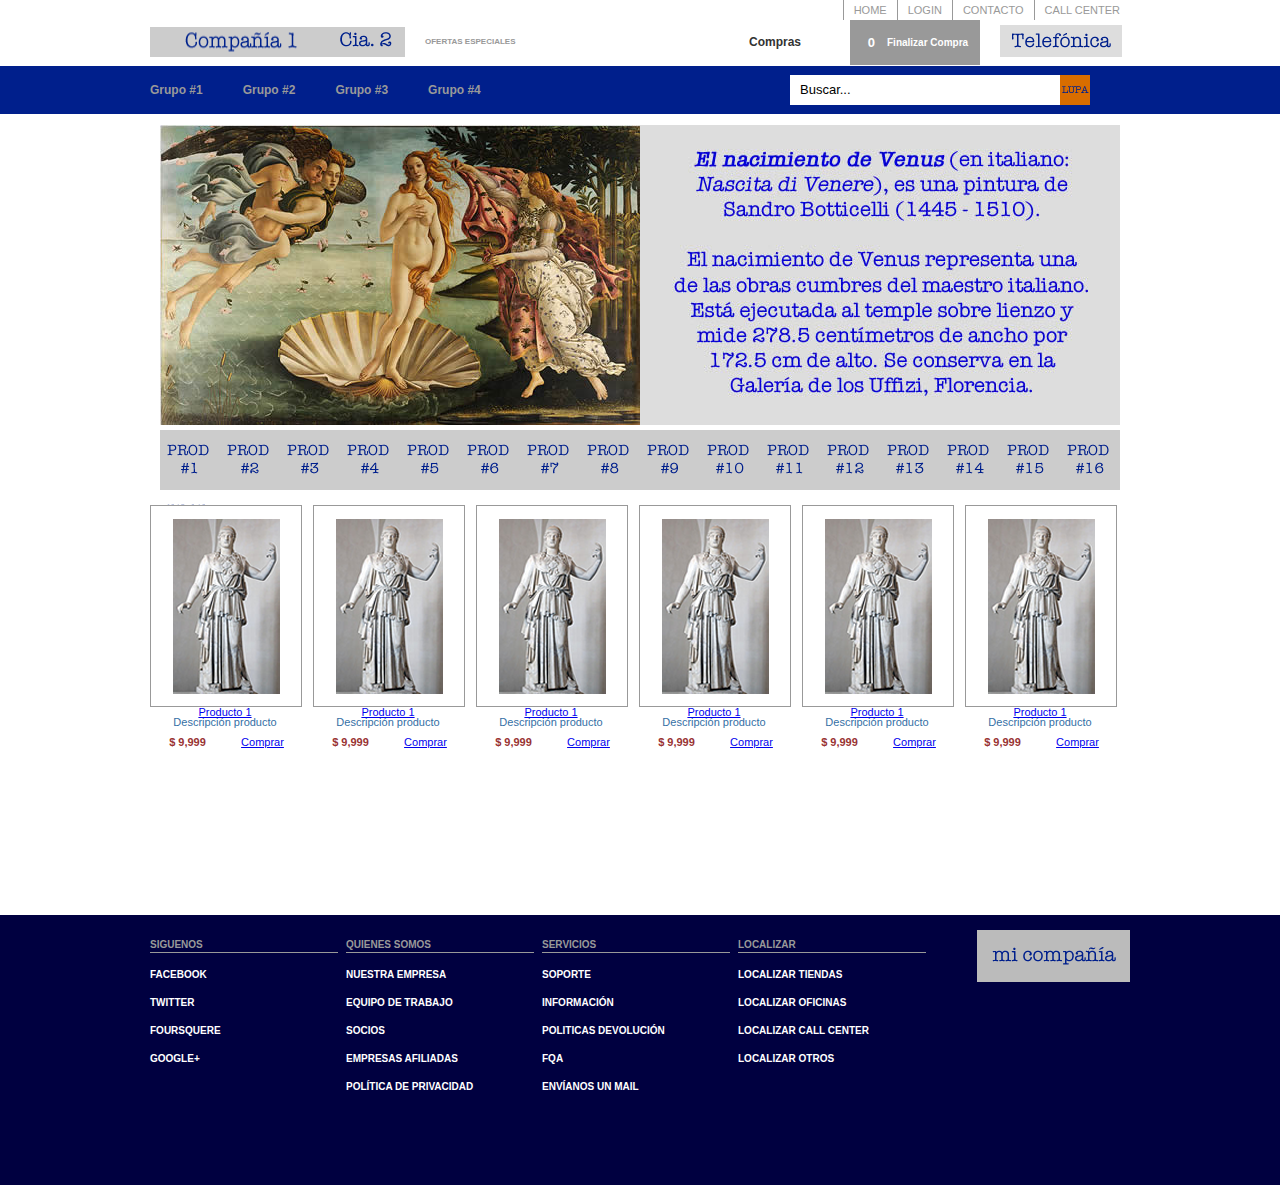
<file: index.html>
<!doctype html>
<html>
<head>
    <meta charset="utf-8">
    <title>Indice</title>
    <link rel="stylesheet" type="text/css" href="css/Style.css"  />
    <script>
        window.onload=function(){
            var banner;
            banner =document.getElementById("banner");
            banner.onmouseover=function(){
            banner.setAttribute("src","img/banner01.jpg");
         }
         banner.onmouseout=function(){
           banner.setAttribute("src","img/banner02.jpg");
        }
    }
</script>
</head>
<body>

    <header>
      <div class="encabezado">
          <div class="encabezado01">
             <ul class="menu01" >
                <li><a href="#">Call Center</a></li>
                <li><a href="contacto.html">Contacto</a></li>
                <li><a href="login.html">Login</a></li>
                <li><a href="index.html">Home</a></li>
            </ul>
        </div>
        <div class="encabezado02">
           <div class="companias">
            <img class="imagen" src="img/compania01.png" width="183" height="30" alt="compañia 1" />
            <img class="imagen" src="img/compania02.png" width="72" height="30" alt="compañia 2" />
            <a class="texto">OFERTAS ESPECIALES</a>
        </div>  
        <div class="bolsa">
            <div class="titulo">Compras</div>
            <div class="imagen">
             <div class="numero">0</div>
             <div class="texto">Finalizar Compra</div>
         </div>
     </div>
     <div class="telefonica"></div> 
 </div>
 <div class="encabezado03">
  <div class="Menu">
    <ul class="Menu" >
        <li><a href="#">Grupo #1</a></li>
        <li><a href="#">Grupo #2</a></li>
        <li><a href="#">Grupo #3</a></li>
        <li><a href="#">Grupo #4</a></li>
    </ul>
</div>
<div class="Search">
 <div class="texto">Buscar...</div>
 <div class="Button"><a HREF="#"></a></div>
</div>
</div>
</div>
</header>
<section>
  <div class="contenido">
      <div class="contenido01">
        <img class="imagen" src="img/banner01.jpg" id="banner" width="960" height="300" />
          
    </div>
    <div class="contenido02">
    	<div class="list_carousel">
            <ul id="foo0">
             <li><div class="Brand"><img src="img/brand01.png" width="60" height="60" alt="Brand" /></div></li>
             <li><div class="Brand"><img src="img/brand02.png" width="60" height="60" alt="Brand" /></div></li>
             <li><div class="Brand"><img src="img/brand03.png" width="60" height="60" alt="Brand" /></div></li>
             <li><div class="Brand"><img src="img/brand04.png" width="60" height="60" alt="Brand" /></div></li>
             <li><div class="Brand"><img src="img/brand05.png" width="60" height="60" alt="Brand" /></div></li>
             <li><div class="Brand"><img src="img/brand06.png" width="60" height="60" alt="Brand" /></div></li>
             <li><div class="Brand"><img src="img/brand07.png" width="60" height="60" alt="Brand" /></div></li>
             <li><div class="Brand"><img src="img/brand08.png" width="60" height="60" alt="Brand" /></div></li>
             <li><div class="Brand"><img src="img/brand09.png" width="60" height="60" alt="Brand" /></div></li>
             <li><div class="Brand"><img src="img/brand10.png" width="60" height="60" alt="Brand" /></div></li>
             <li><div class="Brand"><img src="img/brand11.png" width="60" height="60" alt="Brand" /></div></li>
             <li><div class="Brand"><img src="img/brand12.png" width="60" height="60" alt="Brand" /></div></li>
             <li><div class="Brand"><img src="img/brand13.png" width="60" height="60" alt="Brand" /></div></li>
             <li><div class="Brand"><img src="img/brand14.png" width="60" height="60" alt="Brand" /></div></li>
             <li><div class="Brand"><img src="img/brand15.png" width="60" height="60" alt="Brand" /></div></li>
             <li><div class="Brand"><img src="img/brand16.png" width="60" height="60" alt="Brand" /></div></li>
             <li><div class="Brand"><img src="img/brand17.png" width="60" height="60" alt="Brand" /></div></li>
         </ul>
         <div class="clearfix"></div>
     </div>
 </div>
 <div class="clearout"></div>

 <div class="contenido03">
     <div class="producto">
         <div class="foto"><img src="img/producto.png" width="150" height="200" alt="producto01" /></div>
         <div class="descripcionA"><a href="producto.html">Producto 1</a></div>
         <div class="descripcionB">Descripción producto</div>
         <div class="precio">$ 9,999</div>
         <div class="compra"><a href="carrito.html">Comprar</a></div>
     </div>

     <div class="producto">
         <div class="foto"><img src="img/producto.png" width="150" height="200" alt="producto 01" /></div>
         <div class="descripcionA"><a href="producto.html">Producto 1</a></div>
         <div class="descripcionB">Descripción producto</div>
         <div class="precio">$ 9,999</div>
         <div class="compra"><a href="carrito.html">Comprar</a></div>
     </div>

     <div class="producto">
         <div class="foto"><img src="img/producto.png" width="150" height="200" alt="producto 01" /></div>
         <div class="descripcionA"><a href="producto.html">Producto 1</a></div>
         <div class="descripcionB">Descripción producto</div>
         <div class="precio">$ 9,999</div>
         <div class="compra"><a href="carrito.html">Comprar</a></div>
     </div>

     <div class="producto">
         <div class="foto"><img src="img/producto.png" width="150" height="200" alt="producto 01" /></div>
         <div class="descripcionA"><a href="producto.html">Producto 1</a></div>
         <div class="descripcionB">Descripción producto</div>
         <div class="precio">$ 9,999</div>
         <div class="compra"><a href="carrito.html">Comprar</a></div>
     </div>

     <div class="producto">
         <div class="foto"><img src="img/producto.png" width="150" height="200" alt="producto 01" /></div>
         <div class="descripcionA"><a href="producto.html">Producto 1</a></div>
         <div class="descripcionB">Descripción producto</div>
         <div class="precio">$ 9,999</div>
         <div class="compra"><a href="carrito.html">Comprar</a></div>
     </div>

     <div class="producto">
         <div class="foto"><img src="img/producto.png" width="150" height="200" alt="producto 01" /></div>
         <div class="descripcionA"><a href="producto.html">Producto 1</a></div>
         <div class="descripcionB">Descripción producto</div>
         <div class="precio">$ 9,999</div>
         <div class="compra"><a href="carrito.html">Comprar</a></div>
     </div>
 </div>
</div>
</section>

<footer>
	<div class="pie">
        <div class="pie01">
            <div class="columna">
            	<div class="columnaTitulo">Siguenos</div>
                <ul class="Menu" >
                    <li><a href="#">Facebook</a></li>
                    <li><a href="#">Twitter</a></li>
                    <li><a href="#">Foursquere</a></li>
                    <li><a href="#">Google+</a></li>
                </ul>
            </div>
            <div class="columna">
            	<div class="columnaTitulo">Quienes somos</div>
                <ul class="Menu" >
                    <li><a href="#">Nuestra Empresa</a></li>
                    <li><a href="#">Equipo de Trabajo</a></li>
                    <li><a href="#">Socios</a></li>
                    <li><a href="#">Empresas Afiliadas</a></li>
                    <li><a href="#">Política de Privacidad</a></li>
                </ul>
            </div>
            <div class="columna">
            	<div class="columnaTitulo">Servicios</div>
                <ul class="Menu" >
                    <li><a href="#">Soporte</a></li>
                    <li><a href="#">Información</a></li>
                    <li><a href="#">Politicas Devolución</a></li>
                    <li><a href="#">FQA</a></li>
                    <li><a href="#">Envíanos un mail</a></li>
                </ul>
            </div>
            <div class="columna">
            	<div class="columnaTitulo">Localizar</div>
                <ul class="Menu" >
                    <li><a href="#">Localizar tiendas</a></li>
                    <li><a href="#">Localizar oficinas</a></li>
                    <li><a href="#">Localizar Call Center</a></li>
                    <li><a href="#">Localizar otros</a></li>

                </ul>
            </div>
            <div class="columna">
            	<img src="img/logo.png" width="153" height="52" alt="logo"  align="right"/> </div>
            </div>
            <div class="pie02">
            </div>
        </div>
    </footer>
</body>
</html>
</file>
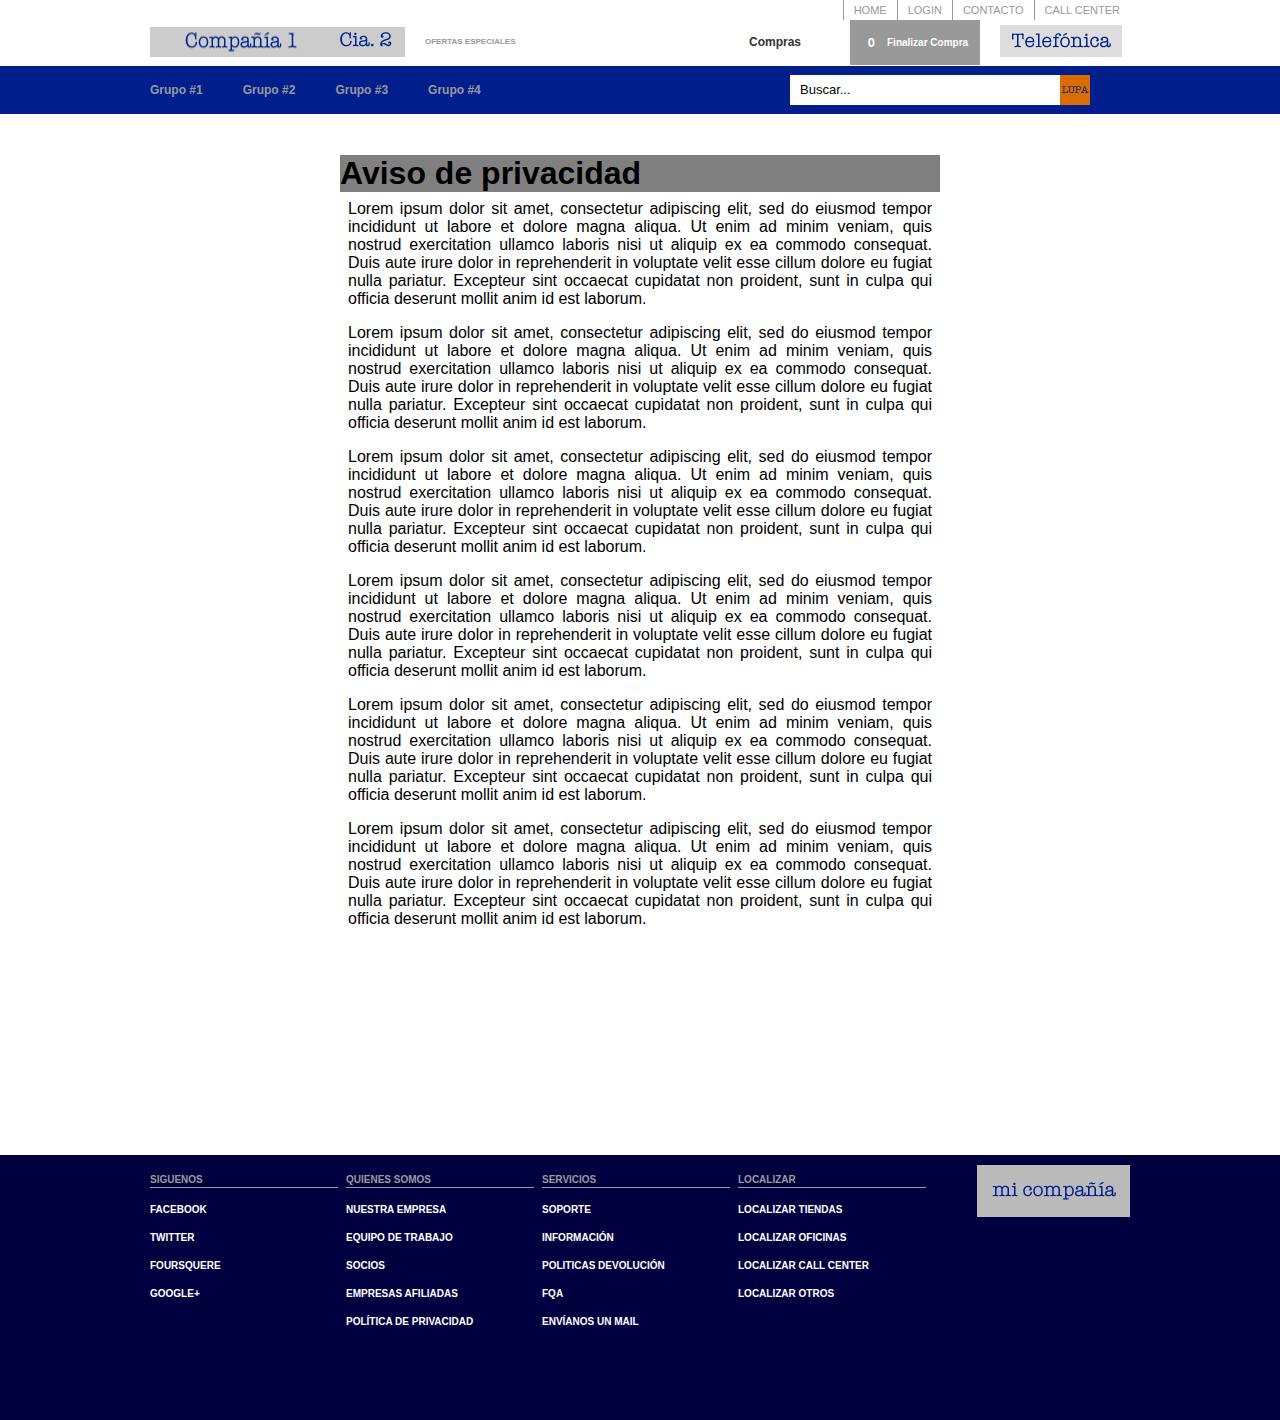
<file: aviso.html>
<!doctype html>
<html>
<head>
<meta charset="utf-8">
<title>Aviso de privacidad</title>
<link rel="stylesheet" type="text/css" href="css/Style.css"  />
<link rel="stylesheet" type="text/css" href="css/aviso.css"  />
</head>

<body>
<header>
  <div class="encabezado">
		<div class="encabezado01">
        	<ul class="menu01" >
                <li><a href="#">Call Center</a></li>
                <li><a href="contacto.html">Contacto</a></li>
                <li><a href="login.html">Login</a></li>
                <li><a href="index.html">Home</a></li>
            </ul>
		</div>
   		<div class="encabezado02">
			<div class="companias">
                <img class="imagen" src="img/compania01.png" width="183" height="30" alt="compañia 1" />
                <img class="imagen" src="img/compania02.png" width="72" height="30" alt="compañia 2" />
                <a class="texto">OFERTAS ESPECIALES</a>
           	</div>  
            <div class="bolsa">
                <div class="titulo">Compras</div>
                <div class="imagen">
                	<div class="numero">0</div>
                    <div class="texto">Finalizar Compra</div>
               </div>
           	</div>
            <div class="telefonica"></div> 
    	</div>
	<div class="encabezado03">
    		<div class="Menu">
                <ul class="Menu" >
                    <li><a href="#">Grupo #1</a></li>
                    <li><a href="#">Grupo #2</a></li>
                    <li><a href="#">Grupo #3</a></li>
                    <li><a href="#">Grupo #4</a></li>
                </ul>
            </div>
            <div class="Search">
            	<div class="texto">Buscar...</div>
                <div class="Button"><a HREF="#"></a></div>
            </div>
   	  </div>
	</div>
</header>

<section>
<!-------- 	CONTENT --------->
<article>
	<div id="co-caja">
    <div id="co-titulo"><h1>Aviso de privacidad</h1></div>
    <div id="av-texto">
        <p>Lorem ipsum dolor sit amet, consectetur adipiscing elit, sed do eiusmod tempor incididunt ut labore et dolore magna aliqua. Ut enim ad minim veniam, quis nostrud exercitation ullamco laboris nisi ut aliquip ex ea commodo consequat. Duis aute irure dolor in reprehenderit in voluptate velit esse cillum dolore eu fugiat nulla pariatur. Excepteur sint occaecat cupidatat non proident, sunt in culpa qui officia deserunt mollit anim id est laborum.</p>
        <p>Lorem ipsum dolor sit amet, consectetur adipiscing elit, sed do eiusmod tempor incididunt ut labore et dolore magna aliqua. Ut enim ad minim veniam, quis nostrud exercitation ullamco laboris nisi ut aliquip ex ea commodo consequat. Duis aute irure dolor in reprehenderit in voluptate velit esse cillum dolore eu fugiat nulla pariatur. Excepteur sint occaecat cupidatat non proident, sunt in culpa qui officia deserunt mollit anim id est laborum.</p>
        <p>Lorem ipsum dolor sit amet, consectetur adipiscing elit, sed do eiusmod tempor incididunt ut labore et dolore magna aliqua. Ut enim ad minim veniam, quis nostrud exercitation ullamco laboris nisi ut aliquip ex ea commodo consequat. Duis aute irure dolor in reprehenderit in voluptate velit esse cillum dolore eu fugiat nulla pariatur. Excepteur sint occaecat cupidatat non proident, sunt in culpa qui officia deserunt mollit anim id est laborum.</p>
        <p>Lorem ipsum dolor sit amet, consectetur adipiscing elit, sed do eiusmod tempor incididunt ut labore et dolore magna aliqua. Ut enim ad minim veniam, quis nostrud exercitation ullamco laboris nisi ut aliquip ex ea commodo consequat. Duis aute irure dolor in reprehenderit in voluptate velit esse cillum dolore eu fugiat nulla pariatur. Excepteur sint occaecat cupidatat non proident, sunt in culpa qui officia deserunt mollit anim id est laborum.</p>
        <p>Lorem ipsum dolor sit amet, consectetur adipiscing elit, sed do eiusmod tempor incididunt ut labore et dolore magna aliqua. Ut enim ad minim veniam, quis nostrud exercitation ullamco laboris nisi ut aliquip ex ea commodo consequat. Duis aute irure dolor in reprehenderit in voluptate velit esse cillum dolore eu fugiat nulla pariatur. Excepteur sint occaecat cupidatat non proident, sunt in culpa qui officia deserunt mollit anim id est laborum.</p>
        <p>Lorem ipsum dolor sit amet, consectetur adipiscing elit, sed do eiusmod tempor incididunt ut labore et dolore magna aliqua. Ut enim ad minim veniam, quis nostrud exercitation ullamco laboris nisi ut aliquip ex ea commodo consequat. Duis aute irure dolor in reprehenderit in voluptate velit esse cillum dolore eu fugiat nulla pariatur. Excepteur sint occaecat cupidatat non proident, sunt in culpa qui officia deserunt mollit anim id est laborum.</p>	
  	</div>
  </div>
</article>
</section>
<!-------- FOOTER ------------>
<footer>
	<div class="pie">
        <div class="pie01">
            <div class="columna">
            	<div class="columnaTitulo">Siguenos</div>
                <ul class="Menu" >
                    <li><a href="#">Facebook</a></li>
                    <li><a href="#">Twitter</a></li>
                    <li><a href="#">Foursquere</a></li>
                    <li><a href="#">Google+</a></li>
                </ul>
            </div>
            <div class="columna">
            	<div class="columnaTitulo">Quienes somos</div>
                <ul class="Menu" >
                    <li><a href="#">Nuestra Empresa</a></li>
                    <li><a href="#">Equipo de Trabajo</a></li>
                    <li><a href="#">Socios</a></li>
                    <li><a href="#">Empresas Afiliadas</a></li>
                    <li><a href="#">Política de Privacidad</a></li>
                </ul>
            </div>
            <div class="columna">
            	<div class="columnaTitulo">Servicios</div>
                <ul class="Menu" >
                    <li><a href="#">Soporte</a></li>
                    <li><a href="#">Información</a></li>
                    <li><a href="#">Politicas Devolución</a></li>
                    <li><a href="#">FQA</a></li>
                    <li><a href="#">Envíanos un mail</a></li>
                </ul>
            </div>
            <div class="columna">
            	<div class="columnaTitulo">Localizar</div>
                <ul class="Menu" >
                    <li><a href="#">Localizar tiendas</a></li>
                    <li><a href="#">Localizar oficinas</a></li>
                    <li><a href="#">Localizar Call Center</a></li>
                    <li><a href="#">Localizar otros</a></li>

                </ul>
            </div>
             <div class="columna">
            	<img src="img/logo.png" width="153" height="52" alt="logo"  align="right"/> </div>
      		</div>
        <div class="pie02">
        </div>
	 </div>
</footer>
</body>
</html>
</file>
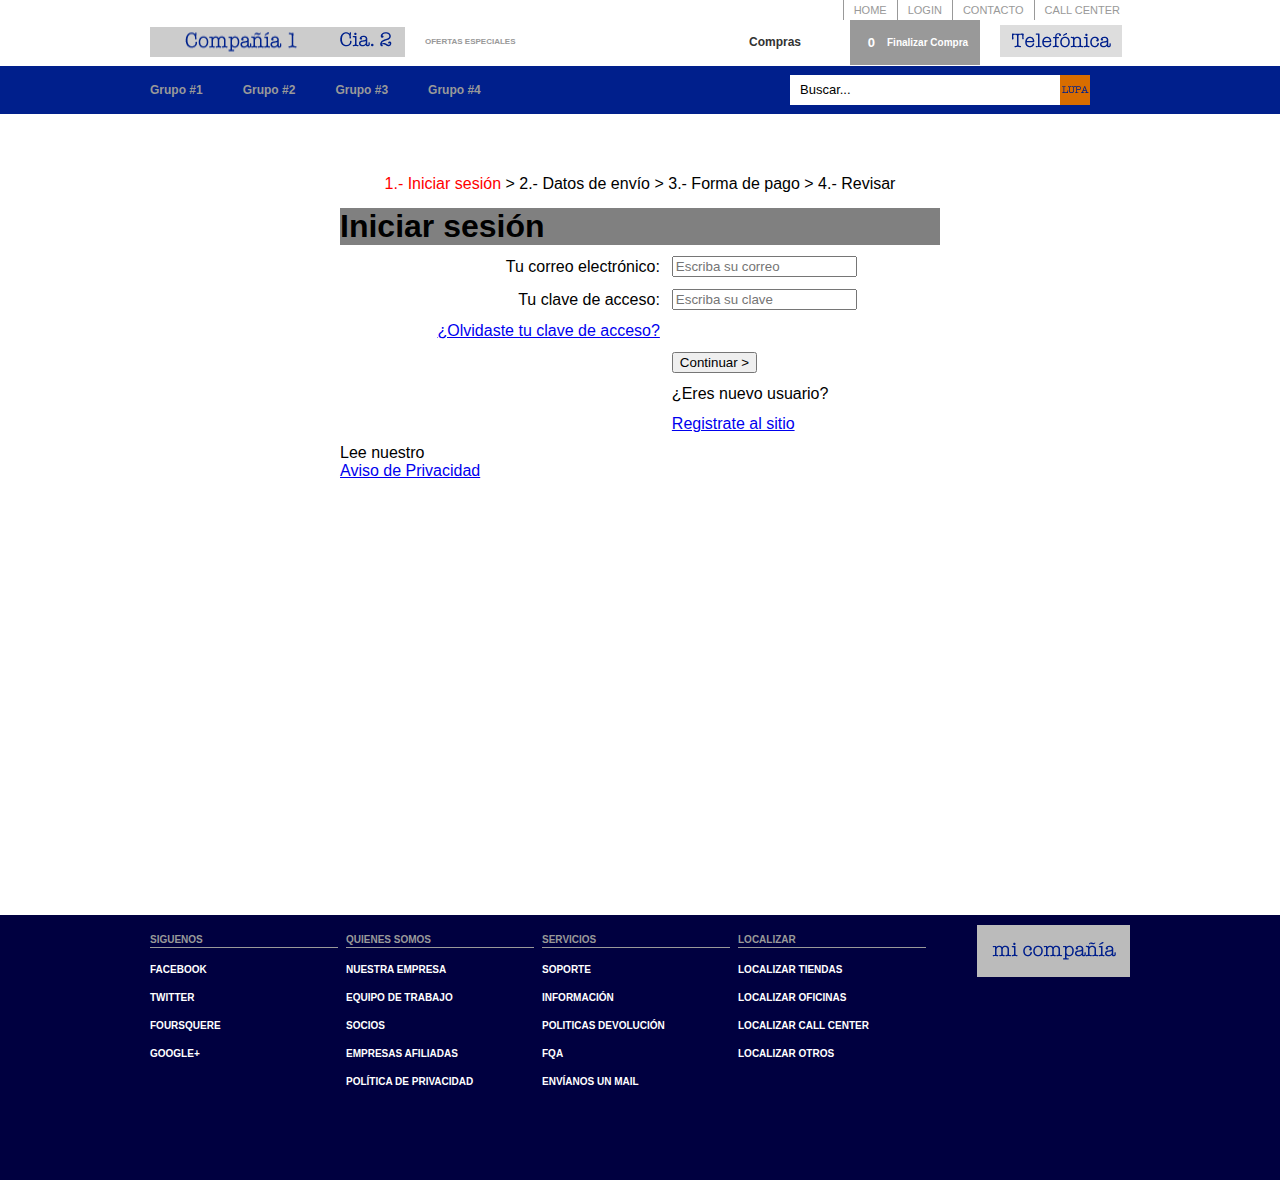
<file: checkout.html>
<!doctype html>
<html>
<head>
  <meta charset="utf-8">
  <title>Checkout</title>
  <link rel="stylesheet" type="text/css" href="css/Style.css"  />
  <link rel="stylesheet" type="text/css" href="css/login.css"  />
  <script>
   window.onload = function()
   {
    var envia;
    envia=document.getElementById("envia");

    envia.onclick=function()
    {
      var email=document.getElementById('email').value;
      var contrasena=document.getElementById('contrasena').value;
      console.log(email);
      console.log(contrasena);
      
      if(email=="") {
        alert("escriba un correo");
      }
      else if(contrasena=="")
      {
        alert("escribe una contraseña")
      }
      else{
        document.getElementById("lo-login").action = "direccion.html";
      }
    }
      
    
  }

</script>
</head>

<body>
  <header>
    <div class="encabezado">
      <div class="encabezado01">
       <ul class="menu01" >
        <li><a href="#">Call Center</a></li>
        <li><a href="contacto.html">Contacto</a></li>
        <li><a href="login.html">Login</a></li>
        <li><a href="index.html">Home</a></li>
      </ul>
    </div>
    <div class="encabezado02">
     <div class="companias">
      <img class="imagen" src="img/compania01.png" width="183" height="30" alt="compañia 1" />
      <img class="imagen" src="img/compania02.png" width="72" height="30" alt="compañia 2" />
      <a class="texto">OFERTAS ESPECIALES</a>
    </div>  
    <div class="bolsa">
      <div class="titulo">Compras</div>
      <div class="imagen">
       <div class="numero">0</div>
       <div class="texto">Finalizar Compra</div>
     </div>
   </div>
   <div class="telefonica"></div> 
 </div>
 <div class="encabezado03">
  <div class="Menu">
    <ul class="Menu" >
      <li><a href="#">Grupo #1</a></li>
      <li><a href="#">Grupo #2</a></li>
      <li><a href="#">Grupo #3</a></li>
      <li><a href="#">Grupo #4</a></li>
    </ul>
  </div>
  <div class="Search">
   <div class="texto">Buscar...</div>
   <div class="Button"><a HREF="#"></a></div>
 </div>
</div>
</div>
</header>

<section>
	<article>
   <div class="pasos"><p><span class="rojo">1.- Iniciar sesión </span>> 2.- Datos de envío > 3.- Forma de pago > 4.- Revisar</p></div>
   <div id="lo-titulo"><h1>Iniciar sesión</h1></div>
   <div id="lo-forma">
    <form id="lo-login" method="post">
      <table width="100%" border="0" cellspacing="10">
        <tr>
          <td class="der">Tu correo electrónico:</td>
          <td><input type="email" name="email" id="email" placeholder="Escriba su correo" required/></td>
        </tr>
        <tr>
          <td class="der">Tu clave de acceso:</td>
          <td><input type="password" name="contrasena" id="contrasena"  placeholder="Escriba su clave" required/></td>
        </tr>
        <tr>
          <td class="der"><a href="#" class="enalceRojo">¿Olvidaste tu clave de acceso?</a></td>
          <td>&nbsp;</td>
        </tr>
        <tr>
          <td>&nbsp;</td>
          <td><button id="envia" class="botonRojo">Continuar &gt;</button></td>
        </tr>
        <tr>
          <td>&nbsp;</td>
          <td>¿Eres nuevo usuario?</td>
        </tr>
        <tr>
          <td>&nbsp;</td>
          <td><a href="registro.html" class="enalceRojo">Registrate al sitio</a></td>
        </tr>
      </table>
    </form>
  </div>
  <div id="lo-aviso">
    <p>Lee nuestro</p>
    <a href="aviso.html"  class="enlaceRojo"> Aviso de Privacidad</a></div>
  </article>
</section>
<!-- FOOTER -->
<footer>
 <div class="pie">
  <div class="pie01">
    <div class="columna">
     <div class="columnaTitulo">Siguenos</div>
     <ul class="Menu" >
      <li><a href="#">Facebook</a></li>
      <li><a href="#">Twitter</a></li>
      <li><a href="#">Foursquere</a></li>
      <li><a href="#">Google+</a></li>
    </ul>
  </div>
  <div class="columna">
   <div class="columnaTitulo">Quienes somos</div>
   <ul class="Menu" >
    <li><a href="#">Nuestra Empresa</a></li>
    <li><a href="#">Equipo de Trabajo</a></li>
    <li><a href="#">Socios</a></li>
    <li><a href="#">Empresas Afiliadas</a></li>
    <li><a href="#">Política de Privacidad</a></li>
  </ul>
</div>
<div class="columna">
 <div class="columnaTitulo">Servicios</div>
 <ul class="Menu" >
  <li><a href="#">Soporte</a></li>
  <li><a href="#">Información</a></li>
  <li><a href="#">Politicas Devolución</a></li>
  <li><a href="#">FQA</a></li>
  <li><a href="#">Envíanos un mail</a></li>
</ul>
</div>
<div class="columna">
 <div class="columnaTitulo">Localizar</div>
 <ul class="Menu" >
  <li><a href="#">Localizar tiendas</a></li>
  <li><a href="#">Localizar oficinas</a></li>
  <li><a href="#">Localizar Call Center</a></li>
  <li><a href="#">Localizar otros</a></li>

</ul>
</div>
<div class="columna">
 <img src="img/logo.png" width="153" height="52" alt="logo"  align="right"/> </div>
</div>
<div class="pie02">
</div>
</div>
</footer>
</body>
</html>
</file>
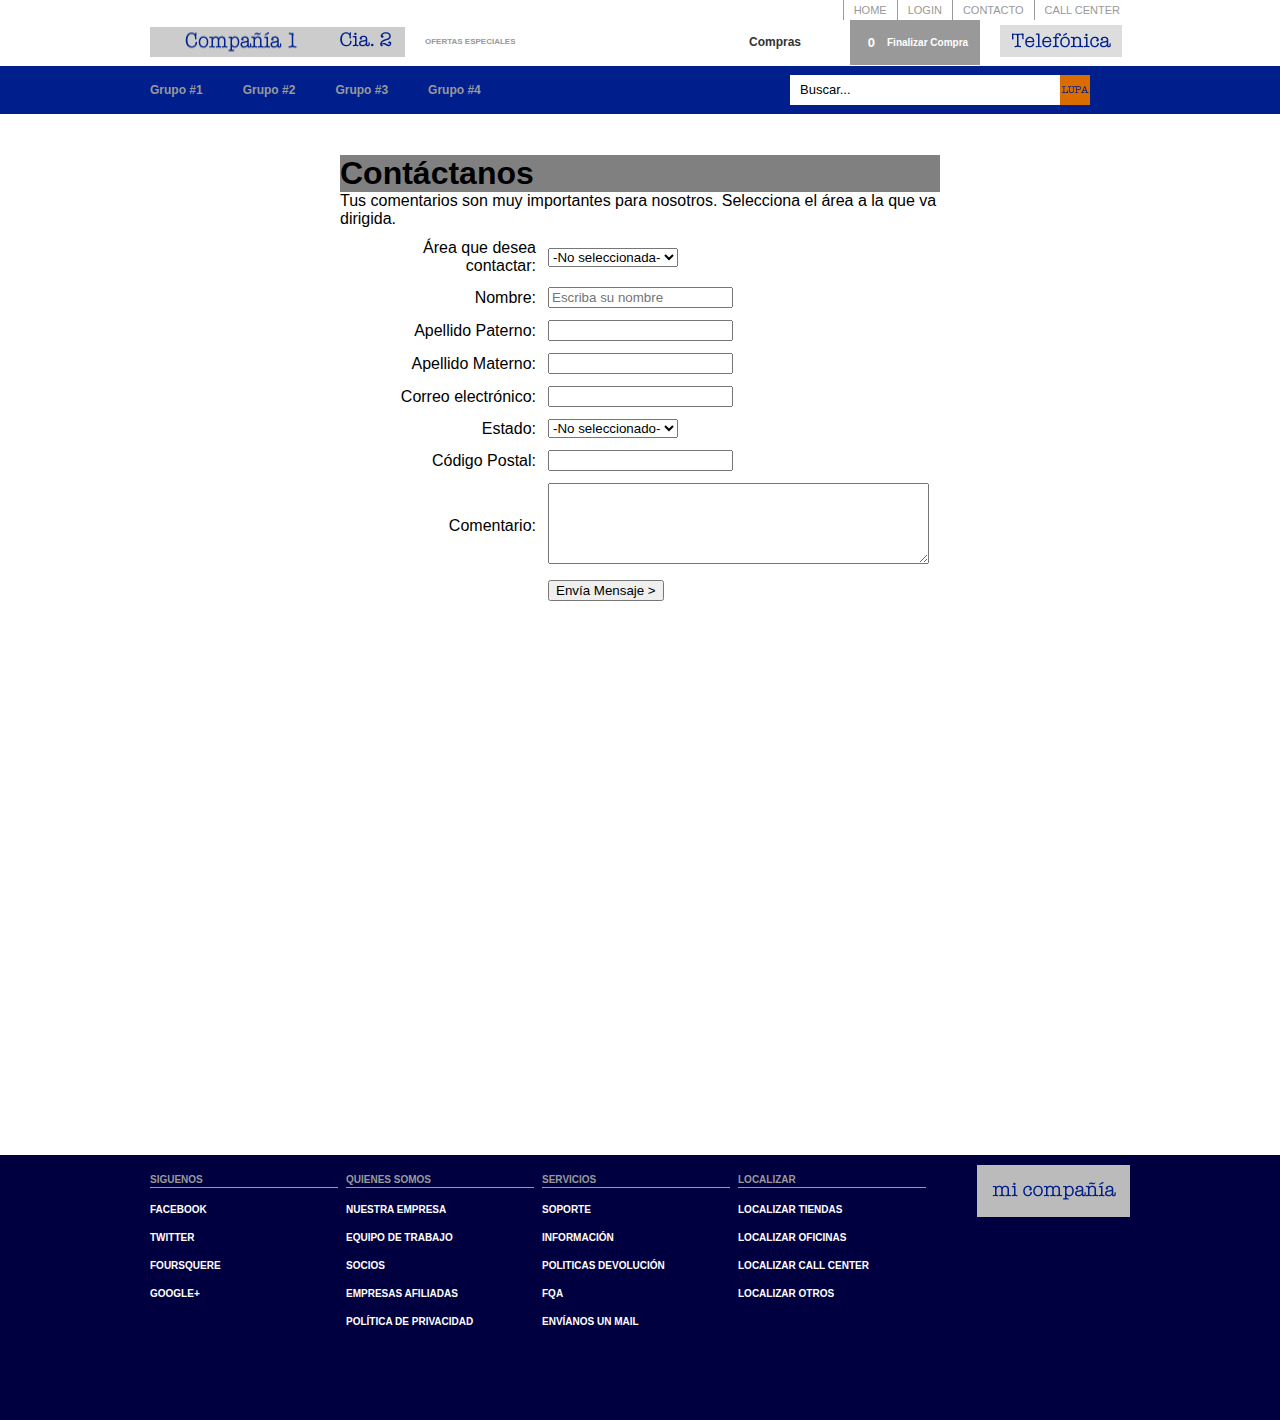
<file: contacto.html>
<!doctype html>
<html>
<head>
<meta charset="utf-8">
<title>Contactanos</title>
<link rel="stylesheet" type="text/css" href="css/Style.css"  />
<link rel="stylesheet" type="text/css" href="css/contacto.css"  />
</head>

<body>
<header>
  <div class="encabezado">
		<div class="encabezado01">
        	<ul class="menu01" >
                <li><a href="#">Call Center</a></li>
                <li><a href="contacto.html">Contacto</a></li>
                <li><a href="login.html">Login</a></li>
                <li><a href="index.html">Home</a></li>
            </ul>
		</div>
   		<div class="encabezado02">
			<div class="companias">
                <img class="imagen" src="img/compania01.png" width="183" height="30" alt="compañia 1" />
                <img class="imagen" src="img/compania02.png" width="72" height="30" alt="compañia 2" />
                <a class="texto">OFERTAS ESPECIALES</a>
           	</div>  
            <div class="bolsa">
                <div class="titulo">Compras</div>
                <div class="imagen">
                	<div class="numero">0</div>
                    <div class="texto">Finalizar Compra</div>
               </div>
           	</div>
            <div class="telefonica"></div> 
    	</div>
	<div class="encabezado03">
    		<div class="Menu">
                <ul class="Menu" >
                    <li><a href="#">Grupo #1</a></li>
                    <li><a href="#">Grupo #2</a></li>
                    <li><a href="#">Grupo #3</a></li>
                    <li><a href="#">Grupo #4</a></li>
                </ul>
            </div>
            <div class="Search">
            	<div class="texto">Buscar...</div>
                <div class="Button"><a HREF="#"></a></div>
            </div>
   	  </div>
	</div>
</header>

<section>
<article>
	<div id="co-caja">
    <div id="co-titulo"><h1>Contáctanos</h1></div>
    <div id="co-texto"><p>Tus comentarios son muy importantes para nosotros. Selecciona el área a la que va dirigida.</p></div>
    <div id="co-forma">
    <form id="co-comentario">
      <table width="100%" border="0" cellspacing="10">
        <tr>
          <td class="der">Área que desea contactar:</td>
          <td><select name="area" id="area">
            <option value="No seleccionada">-No seleccionada-</option>
          </select></td>
        </tr>
        <tr>
          <td class="der">Nombre:</td>
          <td><input type="text" name="nombre" id="nombre" placeholder="Escriba su nombre"/></td>
        </tr>
        <tr>
          <td class="der">Apellido Paterno:</td>
          <td><input type="text" name="apellidoPaterno" id="apellidoPaterno" /></td>
        </tr>
        <tr>
          <td class="der">Apellido Materno:</td>
          <td><input type="text" name="apellidoMaterno" id="apellidoMaterno" /></td>
        </tr>
        <tr>
          <td class="der">Correo electrónico:</td>
          <td><input type="email" name="email" id="email" /></td>
        </tr>
        <tr>
          <td class="der">Estado:</td>
          <td><select name="estado" id="estado">
            <option>-No seleccionado-</option>
          </select></td>
        </tr>
        <tr>
          <td class="der">Código Postal:</td>
          <td><input type="text" pattern="^([1-9]{2}|[0-9][1-9]|[1-9][0-9])[0-9]{3}$" name="codigo" id="codigo" /></td>
        </tr>
        <tr>
          <td class="der arriba">Comentario:</td>
          <td><textarea name="comentario" id="comentario" cols="45" rows="5"></textarea></td>
        </tr>
        <tr>
          <td>&nbsp;</td>
          <td><button id="envia" class="botonRojo">Envía Mensaje &gt;</button></td>
        </tr>
      </table>
      </form>
    </div>
  </div>
</article>
</section>
<!-------- FOOTER ------------>
<footer>
	<div class="pie">
        <div class="pie01">
            <div class="columna">
            	<div class="columnaTitulo">Siguenos</div>
                <ul class="Menu" >
                    <li><a href="#">Facebook</a></li>
                    <li><a href="#">Twitter</a></li>
                    <li><a href="#">Foursquere</a></li>
                    <li><a href="#">Google+</a></li>
                </ul>
            </div>
            <div class="columna">
            	<div class="columnaTitulo">Quienes somos</div>
                <ul class="Menu" >
                    <li><a href="#">Nuestra Empresa</a></li>
                    <li><a href="#">Equipo de Trabajo</a></li>
                    <li><a href="#">Socios</a></li>
                    <li><a href="#">Empresas Afiliadas</a></li>
                    <li><a href="#">Política de Privacidad</a></li>
                </ul>
            </div>
            <div class="columna">
            	<div class="columnaTitulo">Servicios</div>
                <ul class="Menu" >
                    <li><a href="#">Soporte</a></li>
                    <li><a href="#">Información</a></li>
                    <li><a href="#">Politicas Devolución</a></li>
                    <li><a href="#">FQA</a></li>
                    <li><a href="#">Envíanos un mail</a></li>
                </ul>
            </div>
            <div class="columna">
            	<div class="columnaTitulo">Localizar</div>
                <ul class="Menu" >
                    <li><a href="#">Localizar tiendas</a></li>
                    <li><a href="#">Localizar oficinas</a></li>
                    <li><a href="#">Localizar Call Center</a></li>
                    <li><a href="#">Localizar otros</a></li>

                </ul>
            </div>
             <div class="columna">
            	<img src="img/logo.png" width="153" height="52" alt="logo"  align="right"/> </div>
      		</div>
        <div class="pie02">
        </div>
	 </div>
</footer>
</body>
</html>
</file>
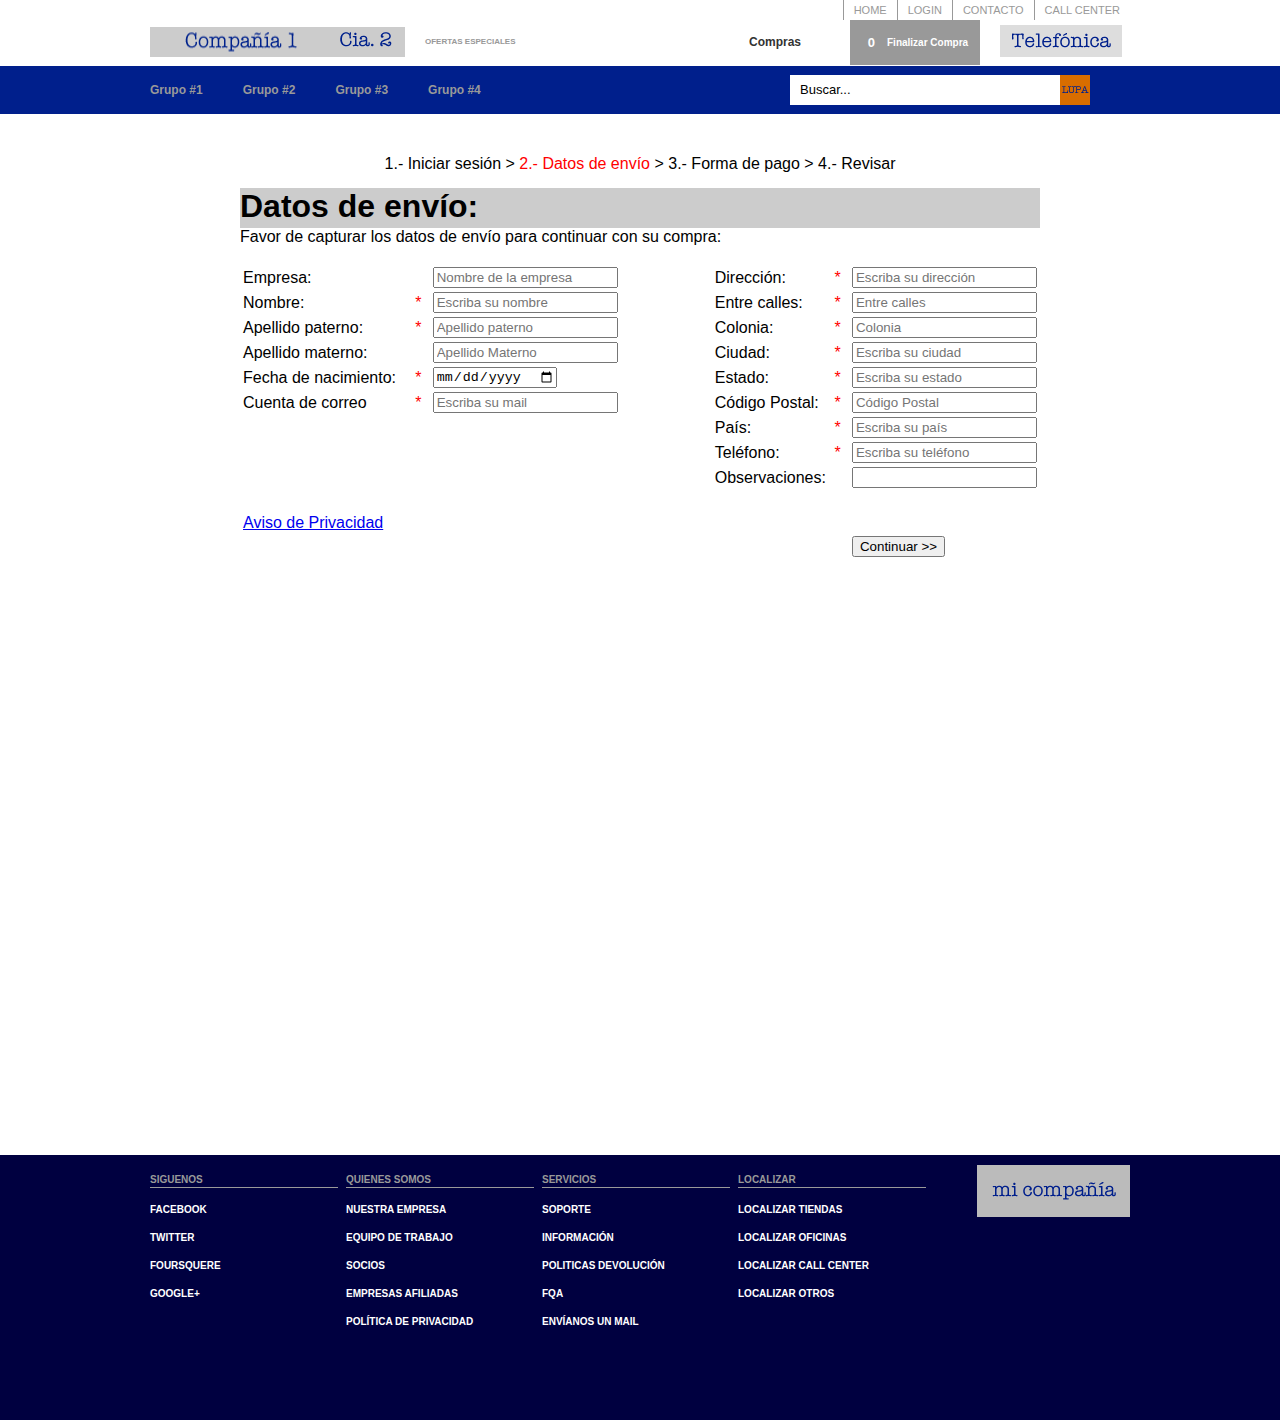
<file: direccion.html>
<!DOCTYPE html>
<html>
<head>
  <meta charset="utf-8">
  <title>Dirección de envío</title>
  <link rel="stylesheet" type="text/css" href="css/Style.css"  />
  <link rel="stylesheet" type="text/css" href="css/registro.css"  />
  <script>
   window.onload=function(){
  var envia;
  envia=document.getElementById("continuar");
  envia.onclick= function(){
    var nombre = document.getElementById("nombre").value;
    var direccion = document.getElementById("direccion").value;
    var calles = document.getElementById("calles").value;
    var colonia = document.getElementById("colonia").value;
    var apellidoPaterno = document.getElementById("apellidoPaterno").value;
    var ciudad = document.getElementById("ciudad").value;
    var fecha = document.getElementById("fecha").value;
    var estado = document.getElementById("estado").value;
    var mail = document.getElementById("mail").value;
    var codigoPostal = document.getElementById("codigoPostal").value;
    var pais = document.getElementById("pais").value;
    var telefono = document.getElementById("telefono").value;
    
    if(nombre=="" || direccion=="" || calles=="" || colonia==""|| apellidoPaterno=="" || ciudad=="" || fecha=="" || estado=="" || mail=="" || codigoPostal=="" || pais=="" || telefono=="") {
          alert("Complete los campos marcados por * rojo son obligatorios");
      }
      else
    {
      document.getElementById("ru-formulario").action = "pago.html";
      
    }
    
}
}
 </script>
</head>

<body>
  <header>
    <div class="encabezado">
      <div class="encabezado01">
       <ul class="menu01" >
        <li><a href="#">Call Center</a></li>
        <li><a href="contacto.html">Contacto</a></li>
        <li><a href="login.html">Login</a></li>
        <li><a href="index.html">Home</a></li>
      </ul>
    </div>
    <div class="encabezado02">
     <div class="companias">
      <img class="imagen" src="img/compania01.png" width="183" height="30" alt="compañia 1" />
      <img class="imagen" src="img/compania02.png" width="72" height="30" alt="compañia 2" />
      <a class="texto">OFERTAS ESPECIALES</a>
    </div>  
    <div class="bolsa">
      <div class="titulo">Compras</div>
      <div class="imagen">
       <div class="numero">0</div>
       <div class="texto">Finalizar Compra</div>
     </div>
   </div>
   <div class="telefonica"></div> 
 </div>
 <div class="encabezado03">
  <div class="Menu">
    <ul class="Menu" >
      <li><a href="#">Grupo #1</a></li>
      <li><a href="#">Grupo #2</a></li>
      <li><a href="#">Grupo #3</a></li>
      <li><a href="#">Grupo #4</a></li>
    </ul>
  </div>
  <div class="Search">
   <div class="texto">Buscar...</div>
   <div class="Button"><a HREF="#"></a></div>
 </div>
</div>
</div>
</header>

<section>
  <!--	CONTENT -->
  <article>
   <div class="pasos"><p>1.- Iniciar sesión > <span class="rojo">2.- Datos de envío</span> > 3.- Forma de pago > 4.- Revisar</p></div>
   <div id="ru-titulo"><h1>Datos de envío:</h1>
   </div>
   <p>Favor de capturar los datos de envío para continuar con su compra:</p>
   <p>&nbsp;</p>
   <form id="ru-formulario" method="post">
    <table width="100%" border="0">
      <tr>
        <td width="22%">Empresa:</td>
        <td width="2%">&nbsp;</td>
        <td width="36%"><input type="text" name="empresa" id="empresa" placeholder="Nombre de la empresa"/></td>
        <td width="15%">Dirección:</td>
        <td width="2%" class="rojo">*</td>
        <td width="23%"><input type="text" name="direccion" id="direccion" required placeholder="Escriba su dirección"/></td>
      </tr>
      <tr>
        <td>Nombre:</td>
        <td class="rojo">*</td>
        <td><input type="text" name="nombre" id="nombre" required placeholder="Escriba su nombre"/></td>
        <td>Entre calles:</td>
        <td class="rojo">*</td>
        <td><input type="text" name="calles" id="calles" required placeholder="Entre calles"/></td>
      </tr>
      <tr>
        <td>Apellido paterno:</td>
        <td class="rojo">*</td>
        <td><input type="text" name="apellidoPaterno" id="apellidoPaterno" required placeholder="Apellido paterno"/></td>
        <td>Colonia:</td>
        <td class="rojo">*</td>
        <td><input type="text" name="colonia" id="colonia" required placeholder="Colonia"/></td>
      </tr>
      <tr>
        <td>Apellido materno:</td>
        <td class="rojo">&nbsp;</td>
        <td><input type="text" name="apellidoMaterno" id="apellidoMaterno" placeholder="Apellido Materno"/></td>
        <td>Ciudad:</td>
        <td class="rojo">*</td>
        <td><input type="text" name="ciudad" id="ciudad" required placeholder="Escriba su ciudad"/></td>
      </tr>
      <tr>
        <td>Fecha de nacimiento:</td>
        <td class="rojo">*</td>
        <td><input type="date" name="fecha" id="fecha" required placeholder="Fecha de nacimiento"/></td>
        <td>Estado:</td>
        <td class="rojo">*</td>
        <td><input type="text" name="estado" id="estado" required placeholder="Escriba su estado"/></td>
      </tr>
      <tr>
        <td>Cuenta de correo</td>
        <td class="rojo">*</td>
        <td><input type="email" name="mail" id="mail" required placeholder="Escriba su mail"/></td>
        <td>Código Postal:</td>
        <td class="rojo">*</td>
        <td><input type="text" name="codigoPostal" id="codigoPostal" required placeholder="Código Postal"/></td>
      </tr>
      <tr>
        <td>&nbsp;</td>
        <td>&nbsp;</td>
        <td>&nbsp;</td>
        <td>País:</td>
        <td class="rojo">*</td>
        <td><input type="text" name="pais" id="pais" required placeholder="Escriba su país"/></td>
      </tr>
      <tr>
        <td>&nbsp;</td>
        <td>&nbsp;</td>
        <td>&nbsp;</td>
        <td>Teléfono:</td>
        <td class="rojo">*</td>
        <td><input type="text" name="telefono" id="telefono" required placeholder="Escriba su teléfono"/></td>
      </tr>
      <tr>
        <td>&nbsp;</td>
        <td>&nbsp;</td>
        <td>&nbsp;</td>
        <td>Observaciones:</td>
        <td class="rojo">&nbsp;</td>
        <td><input type="text" name="observaciones" id="observaciones" /></td>
      </tr>
      <tr>
        <td colspan="6">&nbsp;</td>
      </tr>
      <tr>
        <td colspan="6"><p><a href="aviso.html"> Aviso de Privacidad</a></p>
        </td>
      </tr>
      <tr>
        <td>&nbsp;</td>
        <td>&nbsp;</td>
        <td>&nbsp;</td>
        <td>&nbsp;</td>
        <td>&nbsp;</td>
        <td><input type="submit" name="continuar" id="continuar" value="Continuar &gt;&gt;"/></td>
      </tr>
    </table>
  </form>
</article>
</section>
<!-- FOOTER -->
<footer>
	<div class="pie">
    <div class="pie01">
      <div class="columna">
       <div class="columnaTitulo">Siguenos</div>
       <ul class="Menu" >
        <li><a href="#">Facebook</a></li>
        <li><a href="#">Twitter</a></li>
        <li><a href="#">Foursquere</a></li>
        <li><a href="#">Google+</a></li>
      </ul>
    </div>
    <div class="columna">
     <div class="columnaTitulo">Quienes somos</div>
     <ul class="Menu" >
      <li><a href="#">Nuestra Empresa</a></li>
      <li><a href="#">Equipo de Trabajo</a></li>
      <li><a href="#">Socios</a></li>
      <li><a href="#">Empresas Afiliadas</a></li>
      <li><a href="#">Política de Privacidad</a></li>
    </ul>
  </div>
  <div class="columna">
   <div class="columnaTitulo">Servicios</div>
   <ul class="Menu" >
    <li><a href="#">Soporte</a></li>
    <li><a href="#">Información</a></li>
    <li><a href="#">Politicas Devolución</a></li>
    <li><a href="#">FQA</a></li>
    <li><a href="#">Envíanos un mail</a></li>
  </ul>
</div>
<div class="columna">
 <div class="columnaTitulo">Localizar</div>
 <ul class="Menu" >
  <li><a href="#">Localizar tiendas</a></li>
  <li><a href="#">Localizar oficinas</a></li>
  <li><a href="#">Localizar Call Center</a></li>
  <li><a href="#">Localizar otros</a></li>

</ul>
</div>
<div class="columna">
 <img src="img/logo.png" width="153" height="52" alt="logo"  align="right"/> </div>
</div>
<div class="pie02">
</div>
</div>
</footer>
</body>
</html>
</file>
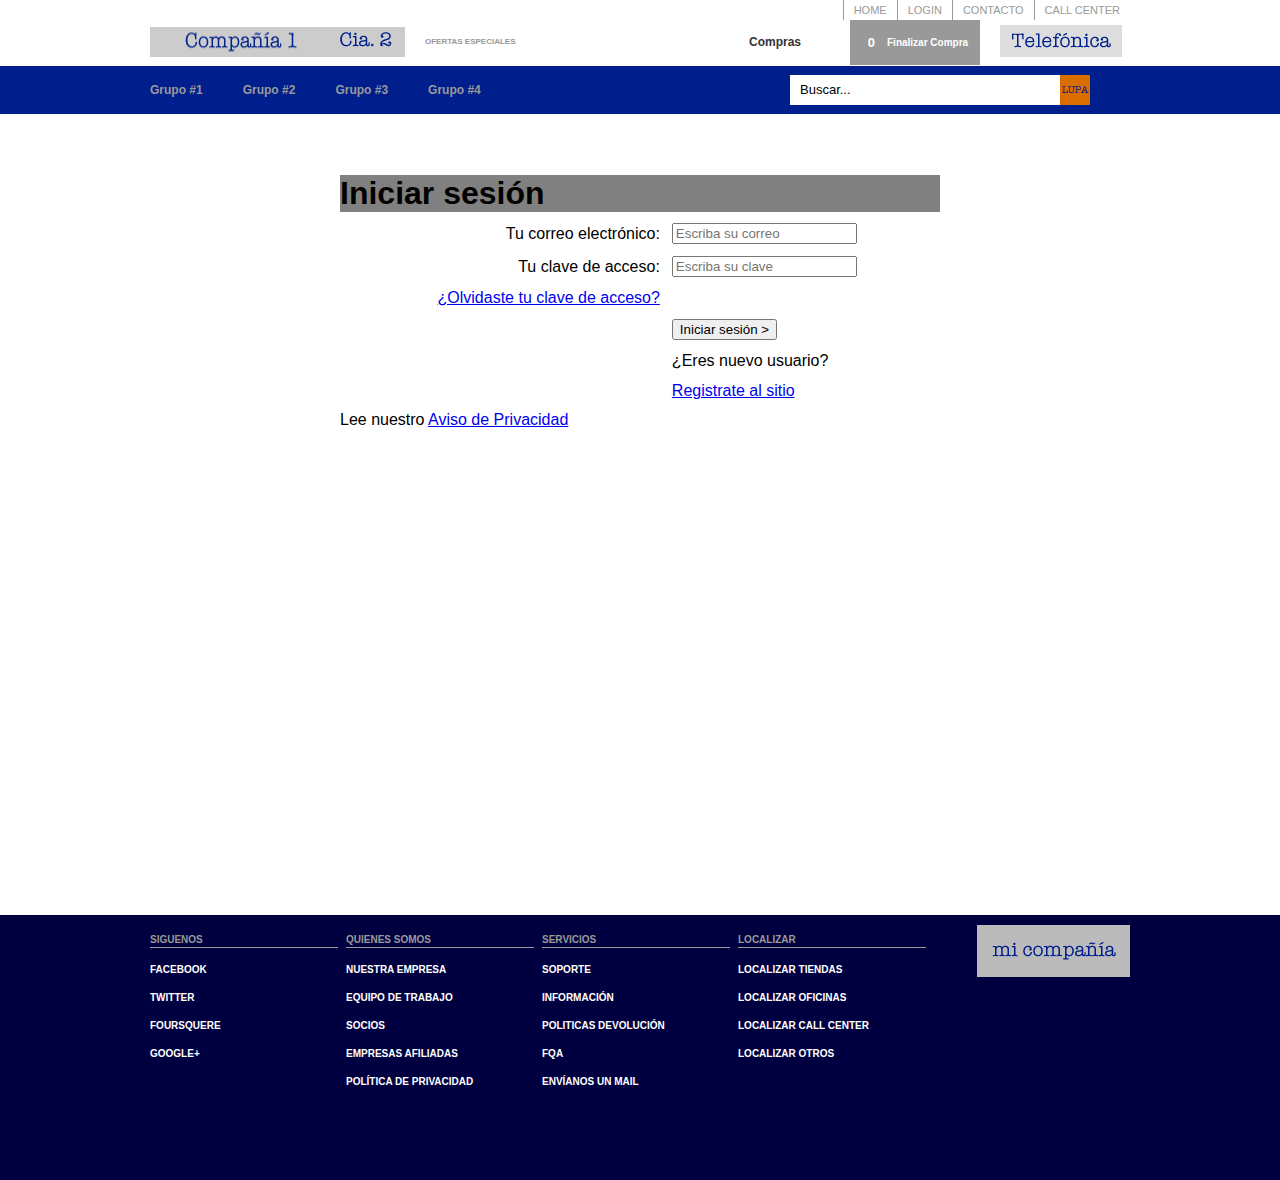
<file: login.html>
<!doctype html>
<html>
<head>
<meta charset="utf-8">
<title>Login</title>
<link rel="stylesheet" type="text/css" href="css/Style.css"  />
<link rel="stylesheet" type="text/css" href="css/login.css"  />
</head>

<body>
<header>
  <div class="encabezado">
		<div class="encabezado01">
        	<ul class="menu01" >
                <li><a href="#">Call Center</a></li>
                <li><a href="contacto.html">Contacto</a></li>
                <li><a href="login.html">Login</a></li>
                <li><a href="index.html">Home</a></li>
            </ul>
		</div>
   		<div class="encabezado02">
			<div class="companias">
                <img class="imagen" src="img/compania01.png" width="183" height="30" alt="compañia 1" />
                <img class="imagen" src="img/compania02.png" width="72" height="30" alt="compañia 2" />
                <a class="texto">OFERTAS ESPECIALES</a>
           	</div>  
            <div class="bolsa">
                <div class="titulo">Compras</div>
                <div class="imagen">
                	<div class="numero">0</div>
                    <div class="texto">Finalizar Compra</div>
               </div>
           	</div>
            <div class="telefonica"></div> 
    	</div>
	<div class="encabezado03">
    		<div class="Menu">
                <ul class="Menu" >
                    <li><a href="#">Grupo #1</a></li>
                    <li><a href="#">Grupo #2</a></li>
                    <li><a href="#">Grupo #3</a></li>
                    <li><a href="#">Grupo #4</a></li>
                </ul>
            </div>
            <div class="Search">
            	<div class="texto">Buscar...</div>
                <div class="Button"><a HREF="#"></a></div>
            </div>
   	  </div>
	</div>
</header>

<section>
	<article>
    	<div id="lo-titulo"><h1>Iniciar sesión</h1></div>
        <div id="lo-forma">
            <form id="lo-login">
              <table width="100%" border="0" cellspacing="10">
                <tr>
                  <td class="der">Tu correo electrónico:</td>
                  <td><input type="email" name="email" id="email" placeholder="Escriba su correo" required/></td>
                </tr>
                <tr>
                  <td class="der">Tu clave de acceso:</td>
                  <td><input type="password" name="contrasena" id="contrasena"  placeholder="Escriba su clave" required/></td>
                </tr>
                <tr>
                  <td class="der"><a href="#" class="enalceRojo">¿Olvidaste tu clave de acceso?</a></td>
                  <td>&nbsp;</td>
                </tr>
                <tr>
                  <td>&nbsp;</td>
                  <td><button id="envia" class="botonRojo">Iniciar sesión &gt;</button></td>
                </tr>
                <tr>
                  <td>&nbsp;</td>
                  <td>¿Eres nuevo usuario?</td>
                </tr>
                <tr>
                  <td>&nbsp;</td>
                  <td><a href="registro.html" class="enalceRojo">Registrate al sitio</a></td>
                </tr>
              </table>
              </form>
        </div>
        <div id="lo-aviso"><p></p>
        <p>Lee nuestro 
        <a href="aviso.html"  class="enalceRojo"> Aviso de Privacidad</a></div>
  </article>
</section>
<!-------- FOOTER ------------>
<footer>
	<div class="pie">
        <div class="pie01">
            <div class="columna">
            	<div class="columnaTitulo">Siguenos</div>
                <ul class="Menu" >
                    <li><a href="#">Facebook</a></li>
                    <li><a href="#">Twitter</a></li>
                    <li><a href="#">Foursquere</a></li>
                    <li><a href="#">Google+</a></li>
                </ul>
            </div>
            <div class="columna">
            	<div class="columnaTitulo">Quienes somos</div>
                <ul class="Menu" >
                    <li><a href="#">Nuestra Empresa</a></li>
                    <li><a href="#">Equipo de Trabajo</a></li>
                    <li><a href="#">Socios</a></li>
                    <li><a href="#">Empresas Afiliadas</a></li>
                    <li><a href="#">Política de Privacidad</a></li>
                </ul>
            </div>
            <div class="columna">
            	<div class="columnaTitulo">Servicios</div>
                <ul class="Menu" >
                    <li><a href="#">Soporte</a></li>
                    <li><a href="#">Información</a></li>
                    <li><a href="#">Politicas Devolución</a></li>
                    <li><a href="#">FQA</a></li>
                    <li><a href="#">Envíanos un mail</a></li>
                </ul>
            </div>
            <div class="columna">
            	<div class="columnaTitulo">Localizar</div>
                <ul class="Menu" >
                    <li><a href="#">Localizar tiendas</a></li>
                    <li><a href="#">Localizar oficinas</a></li>
                    <li><a href="#">Localizar Call Center</a></li>
                    <li><a href="#">Localizar otros</a></li>

                </ul>
            </div>
             <div class="columna">
            	<img src="img/logo.png" width="153" height="52" alt="logo"  align="right"/> </div>
      		</div>
        <div class="pie02">
        </div>
	 </div>
</footer>
</body>
</html>
</file>
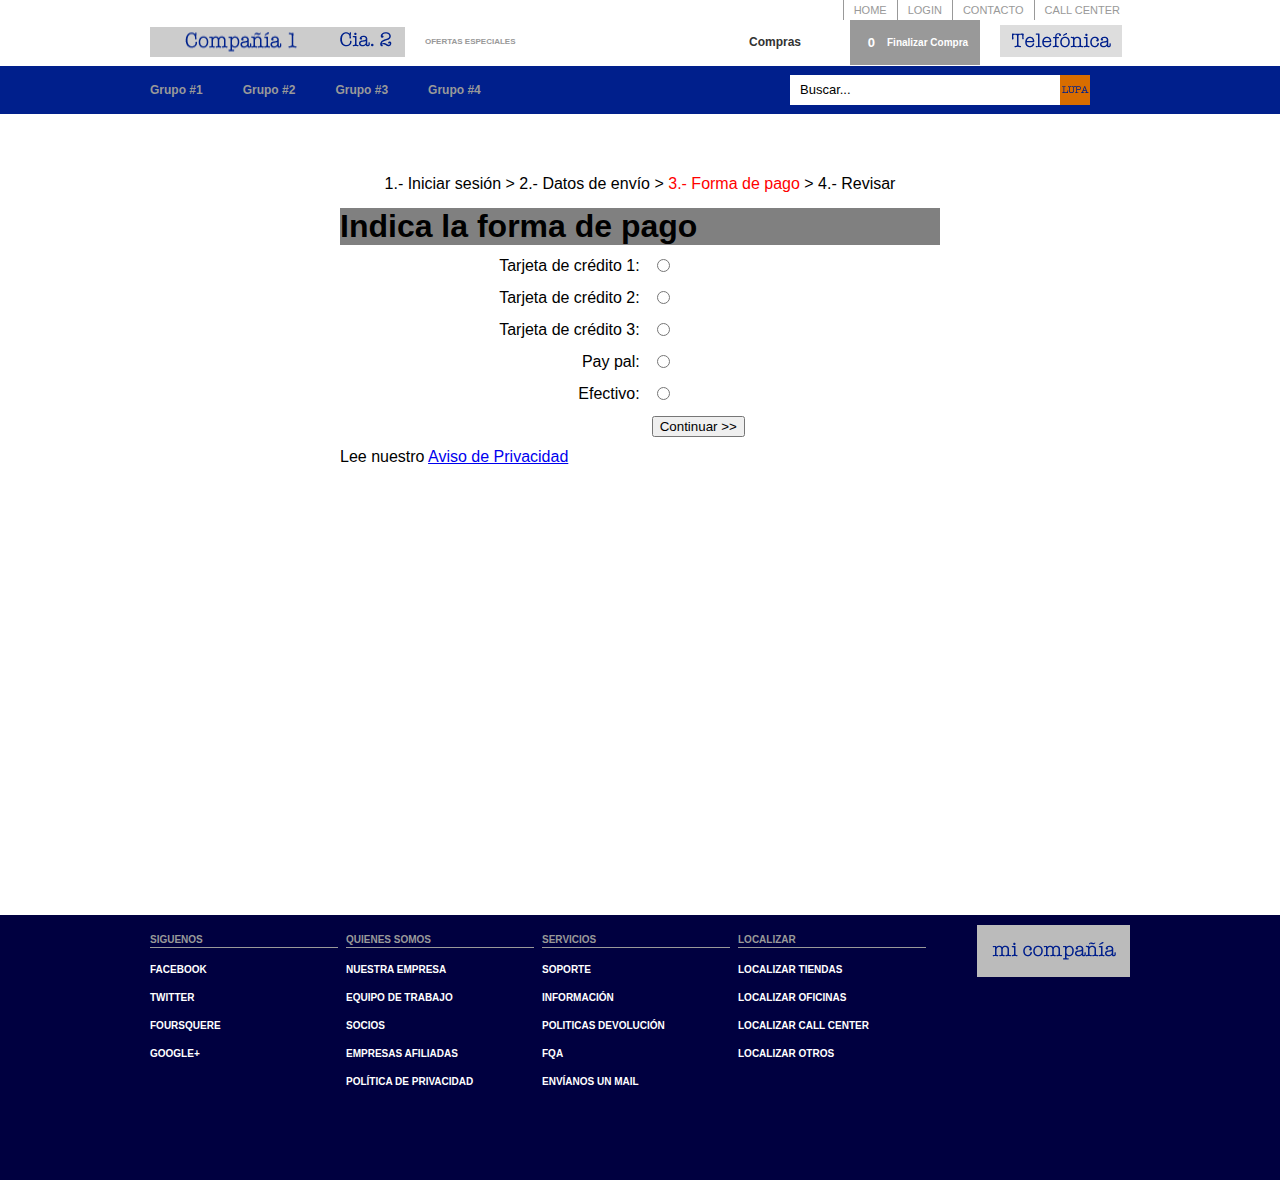
<file: pago.html>
<!doctype html>
  <html>
  <head>

    <meta charset="utf-8">
    <title>Forma de pago</title>
    <link rel="stylesheet" type="text/css" href="css/Style.css"  />
    <link rel="stylesheet" type="text/css" href="css/login.css"  />
    <script>
     window.onload = function()
     {
       var envia;
       envia=document.getElementById("continuar");
       envia.onclick=function()
       {
        var opcion1 = document.getElementById("tarjeta1").checked;
        var opcion2= document.getElementById("tarjeta2").checked;
        var opcion3= document.getElementById("tarjeta3").checked;
        var opcion4 = document.getElementById("paypal").checked;
        var opcion5 = document.getElementById("efectivo").checked;
       
          if (opcion1==true || opcion2== true|| opcion3==true|| opcion4==true ||opcion5==true)
          {
        //validacion de option button
        console.log(opcion1);
        console.log(opcion2);
        console.log(opcion3);
        console.log(opcion4);
        console.log(opcion5);

        var confirma = confirm("¿Deseas ingresar a la página?");
        if (confirma==true)
        {
           //alert(confirma);
           document.getElementById("lo-login").action = "verifica.html";
        }
        else 
        {
          alert("vuelve a intentar");
        }
      }

    }
  }
</script>
</head>

<body>
  <header>
    <div class="encabezado">
      <div class="encabezado01">
       <ul class="menu01" >
        <li><a href="#">Call Center</a></li>
        <li><a href="contacto.html">Contacto</a></li>
        <li><a href="login.html">Login</a></li>
        <li><a href="index.html">Home</a></li>
      </ul>
    </div>
    <div class="encabezado02">
     <div class="companias">
      <img class="imagen" src="img/compania01.png" width="183" height="30" alt="compañia 1" />
      <img class="imagen" src="img/compania02.png" width="72" height="30" alt="compañia 2" />
      <a class="texto">OFERTAS ESPECIALES</a>
    </div>  
    <div class="bolsa">
      <div class="titulo">Compras</div>
      <div class="imagen">
       <div class="numero">0</div>
       <div class="texto">Finalizar Compra</div>
     </div>
   </div>
   <div class="telefonica"></div> 
 </div>
 <div class="encabezado03">
  <div class="Menu">
    <ul class="Menu" >
      <li><a href="#">Grupo #1</a></li>
      <li><a href="#">Grupo #2</a></li>
      <li><a href="#">Grupo #3</a></li>
      <li><a href="#">Grupo #4</a></li>
    </ul>
  </div>
  <div class="Search">
   <div class="texto">Buscar...</div>
   <div class="Button"><a HREF="#"></a></div>
 </div>
</div>
</div>
</header>

<section>
 <article>
   <div class="pasos"><p>1.- Iniciar sesión > 2.- Datos de envío > <span class="rojo">3.- Forma de pago</span> > 4.- Revisar</p></div>
   <div id="lo-titulo"><h1>Indica la forma de pago</h1></div>
   <div id="lo-forma">
    <form id="lo-login" method="POST">
      <table width="100%" border="0" cellspacing="10">
        <tr>
          <td width="51%" class="der">Tarjeta de crédito 1:</td>
          <td width="49%"><input type="radio" name="radio" id="tarjeta1" value="tarjeta1"></td>
        </tr>
        <tr>
          <td class="der">Tarjeta de crédito 2:</td>
          <td><input type="radio" name="radio" id="tarjeta2" value="tarjeta2"></td>
        </tr>
        <tr>
          <td class="der">Tarjeta de crédito 3:</td>
          <td><input type="radio" name="radio" id="tarjeta3" value="tarjeta3"></td>
        </tr>
        <tr>
          <td class="der">Pay pal:</td>
          <td><input type="radio" name="radio" id="paypal" value="paypal"></td>
        </tr>
        <tr>
          <td class="der">Efectivo:</td>
          <td><input type="radio" name="radio" id="efectivo" value="efectivo"></td>
        </tr>
        <tr>
          <td>&nbsp;</td>
          <td><input type="submit" name="continuar" id="continuar" value="Continuar &gt;&gt;"/> </td>
        </tr>
      </table>
    </form>
  </div>
  <div id="lo-aviso"><p></p>
    <p>Lee nuestro 
      <a href="aviso.html"  class="enalceRojo"> Aviso de Privacidad</a></div>
    </article>
  </section>
  <!-- FOOTER -->
  <footer>
   <div class="pie">
    <div class="pie01">
      <div class="columna">
       <div class="columnaTitulo">Siguenos</div>
       <ul class="Menu" >
        <li><a href="#">Facebook</a></li>
        <li><a href="#">Twitter</a></li>
        <li><a href="#">Foursquere</a></li>
        <li><a href="#">Google+</a></li>
      </ul>
    </div>
    <div class="columna">
     <div class="columnaTitulo">Quienes somos</div>
     <ul class="Menu" >
      <li><a href="#">Nuestra Empresa</a></li>
      <li><a href="#">Equipo de Trabajo</a></li>
      <li><a href="#">Socios</a></li>
      <li><a href="#">Empresas Afiliadas</a></li>
      <li><a href="#">Política de Privacidad</a></li>
    </ul>
  </div>
  <div class="columna">
   <div class="columnaTitulo">Servicios</div>
   <ul class="Menu" >
    <li><a href="#">Soporte</a></li>
    <li><a href="#">Información</a></li>
    <li><a href="#">Politicas Devolución</a></li>
    <li><a href="#">FQA</a></li>
    <li><a href="#">Envíanos un mail</a></li>
  </ul>
</div>
<div class="columna">
 <div class="columnaTitulo">Localizar</div>
 <ul class="Menu" >
  <li><a href="#">Localizar tiendas</a></li>
  <li><a href="#">Localizar oficinas</a></li>
  <li><a href="#">Localizar Call Center</a></li>
  <li><a href="#">Localizar otros</a></li>

</ul>
</div>
<div class="columna">
 <img src="img/logo.png" width="153" height="52" alt="logo"  align="right"/> </div>
</div>
<div class="pie02">
</div>
</div>
</footer>
</body>
</html>
</file>
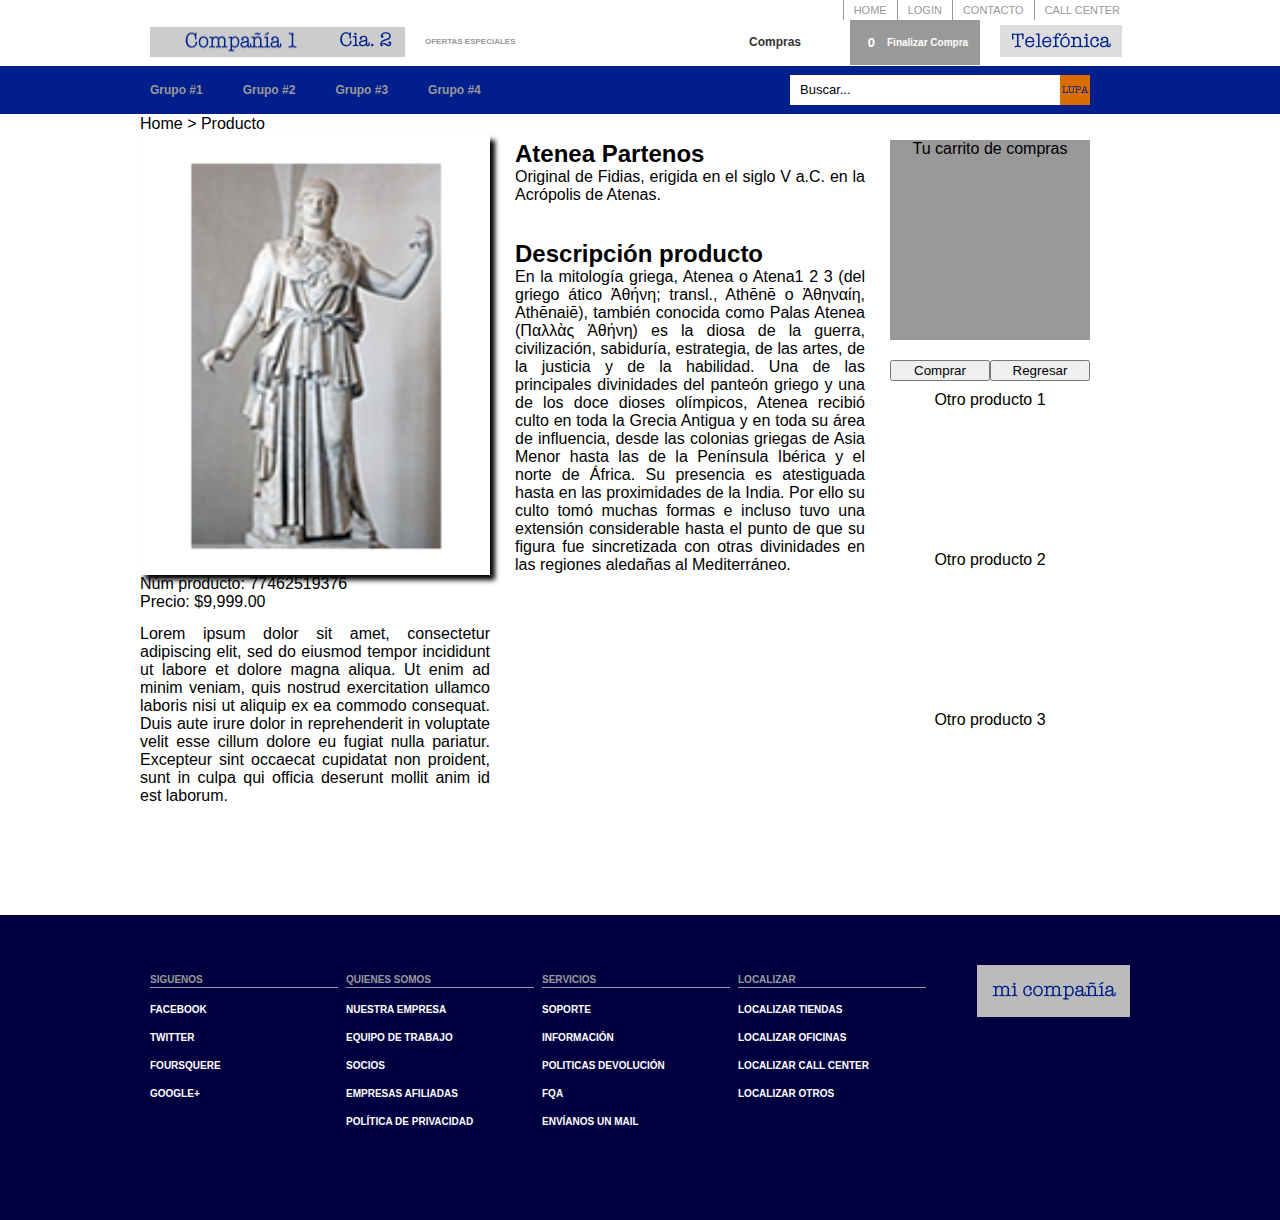
<file: producto.html>
<!doctype html>
<html>
<head>
<meta charset="utf-8">
<title>Detalle producto</title>
<link rel="stylesheet" type="text/css" href="css/Style.css"  />
<link rel="stylesheet" type="text/css" href="css/producto.css"  />
</head>

<body>
<header>
  <div class="encabezado">
		<div class="encabezado01">
        	<ul class="menu01" >
                <li><a href="#">Call Center</a></li>
                <li><a href="contacto.html">Contacto</a></li>
                <li><a href="login.html">Login</a></li>
                <li><a href="index.html">Home</a></li>
            </ul>
		</div>
   		<div class="encabezado02">
			<div class="companias">
                <img class="imagen" src="img/compania01.png" width="183" height="30" alt="compañia 1" />
                <img class="imagen" src="img/compania02.png" width="72" height="30" alt="compañia 2" />
                <a class="texto">OFERTAS ESPECIALES</a>
           	</div>  
            <div class="bolsa">
                <div class="titulo">Compras</div>
                <div class="imagen">
                	<div class="numero">0</div>
                    <div class="texto">Finalizar Compra</div>
               </div>
           	</div>
            <div class="telefonica"></div> 
    	</div>
	<div class="encabezado03">
    		<div class="Menu">
                <ul class="Menu" >
                    <li><a href="#">Grupo #1</a></li>
                    <li><a href="#">Grupo #2</a></li>
                    <li><a href="#">Grupo #3</a></li>
                    <li><a href="#">Grupo #4</a></li>
                </ul>
            </div>
            <div class="Search">
            	<div class="texto">Buscar...</div>
                <div class="Button"><a HREF="#"></a></div>
            </div>
   	  </div>
	</div>
</header>

<section>
<!-------- 	CONTENT --------->
<div id="pd-content">
    <div id="pd-columnaIzq">
    	<div id="pd-migas">Home > Producto</div>
        <div id="pd-fotos"><img src="img/producto.png" width="100%" height="100%"></div>
        <div id="pd-marcas"><p>Núm producto: 77462519376</p><p>Precio: $9,999.00</p></div>   
        <div id="pd-descripcion"><p>Lorem ipsum dolor sit amet, consectetur adipiscing elit, sed do eiusmod tempor incididunt ut labore et dolore magna aliqua. Ut enim ad minim veniam, quis nostrud exercitation ullamco laboris nisi ut aliquip ex ea commodo consequat. Duis aute irure dolor in reprehenderit in voluptate velit esse cillum dolore eu fugiat nulla pariatur. Excepteur sint occaecat cupidatat non proident, sunt in culpa qui officia deserunt mollit anim id est laborum.</p></div>
    </div>
    
    <div id="pd-columnaCen">
    	<div id="pd-encabezado"><h2>Atenea Partenos</h2><p>Original de Fidias, erigida en el siglo V a.C. en la Acrópolis de Atenas.</p></div>
        <div id="pd-producto"><h2>Descripción producto</h2><p>En la mitología griega, Atenea o Atena1 2 3 (del griego ático Ἀθήνη; transl., Athēnē o Ἀθηναίη, Athēnaiē), también conocida como Palas Atenea (Παλλὰς Ἀθήνη) es la diosa de la guerra, civilización, sabiduría, estrategia, de las artes, de la justicia y de la habilidad. Una de las principales divinidades del panteón griego y una de los doce dioses olímpicos, Atenea recibió culto en toda la Grecia Antigua y en toda su área de influencia, desde las colonias griegas de Asia Menor hasta las de la Península Ibérica y el norte de África. Su presencia es atestiguada hasta en las proximidades de la India. Por ello su culto tomó muchas formas e incluso tuvo una extensión considerable hasta el punto de que su figura fue sincretizada con otras divinidades en las regiones aledañas al Mediterráneo.</p></div>
    </div>
    
    <div id="pd-columnaDer">
    	<div id="pd-carrito">Tu carrito de compras</div>
        <div id="forma"><form><button>Comprar</button><button>Regresar</button></form></div>
        <div id="pd-accesorio1" class="pd-accesorio">Otro producto 1</div>
        <div id="pd-accesorio2" class="pd-accesorio">Otro producto 2</div>
        <div id="pd-accesorio3" class="pd-accesorio">Otro producto 3</div>
  	</div>
</div>
</section>
<!-------- FOOTER ------------>
<footer>
	<div class="pie">
        <div class="pie01">
            <div class="columna">
            	<div class="columnaTitulo">Siguenos</div>
                <ul class="Menu" >
                    <li><a href="#">Facebook</a></li>
                    <li><a href="#">Twitter</a></li>
                    <li><a href="#">Foursquere</a></li>
                    <li><a href="#">Google+</a></li>
                </ul>
            </div>
            <div class="columna">
            	<div class="columnaTitulo">Quienes somos</div>
                <ul class="Menu" >
                    <li><a href="#">Nuestra Empresa</a></li>
                    <li><a href="#">Equipo de Trabajo</a></li>
                    <li><a href="#">Socios</a></li>
                    <li><a href="#">Empresas Afiliadas</a></li>
                    <li><a href="#">Política de Privacidad</a></li>
                </ul>
            </div>
            <div class="columna">
            	<div class="columnaTitulo">Servicios</div>
                <ul class="Menu" >
                    <li><a href="#">Soporte</a></li>
                    <li><a href="#">Información</a></li>
                    <li><a href="#">Politicas Devolución</a></li>
                    <li><a href="#">FQA</a></li>
                    <li><a href="#">Envíanos un mail</a></li>
                </ul>
            </div>
            <div class="columna">
            	<div class="columnaTitulo">Localizar</div>
                <ul class="Menu" >
                    <li><a href="#">Localizar tiendas</a></li>
                    <li><a href="#">Localizar oficinas</a></li>
                    <li><a href="#">Localizar Call Center</a></li>
                    <li><a href="#">Localizar otros</a></li>

                </ul>
            </div>
             <div class="columna">
            	<img src="img/logo.png" width="153" height="52" alt="logo"  align="right"/> </div>
      		</div>
        <div class="pie02">
        </div>
	 </div>
</footer>
</body>
</html>
</file>
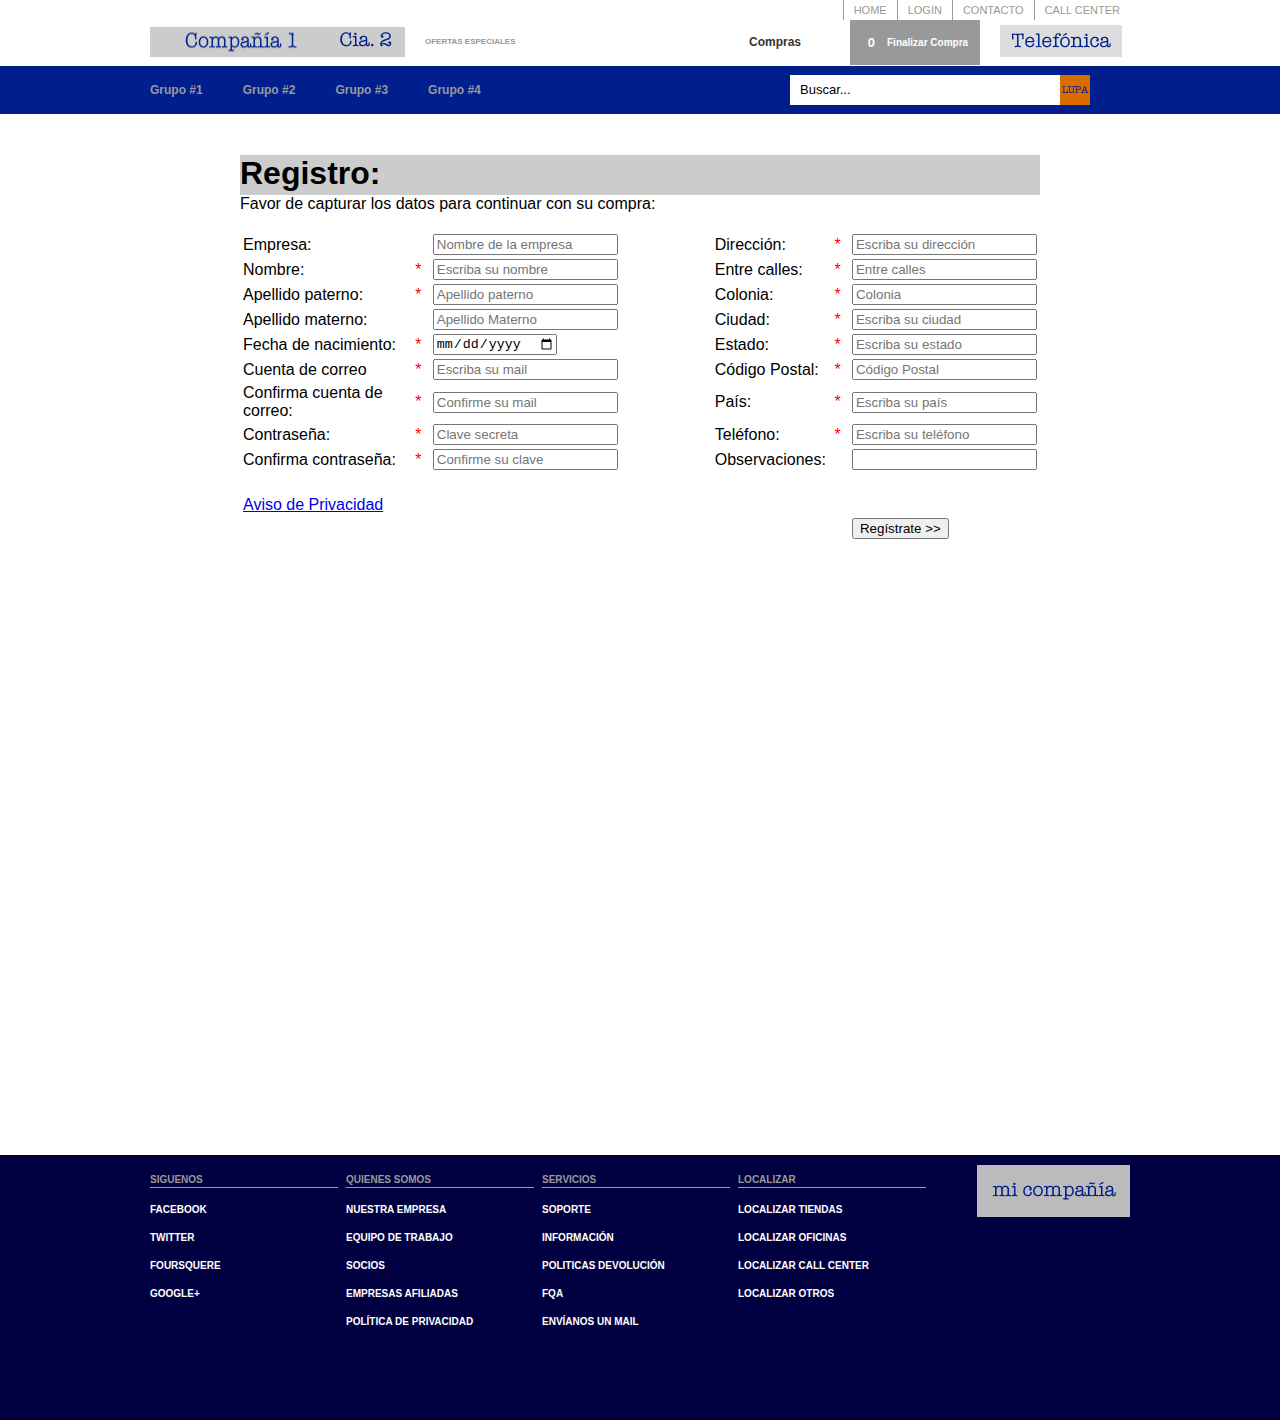
<file: registro.html>
<!doctype html>
<html>
<head>
<meta charset="utf-8">
<title>Registro</title>
<link rel="stylesheet" type="text/css" href="css/Style.css"  />
<link rel="stylesheet" type="text/css" href="css/registro.css"  />
</head>

<body>
<header>
  <div class="encabezado">
		<div class="encabezado01">
        	<ul class="menu01" >
                <li><a href="#">Call Center</a></li>
                <li><a href="contacto.html">Contacto</a></li>
                <li><a href="login.html">Login</a></li>
                <li><a href="index.html">Home</a></li>
            </ul>
		</div>
   		<div class="encabezado02">
			<div class="companias">
                <img class="imagen" src="img/compania01.png" width="183" height="30" alt="compañia 1" />
                <img class="imagen" src="img/compania02.png" width="72" height="30" alt="compañia 2" />
                <a class="texto">OFERTAS ESPECIALES</a>
           	</div>  
            <div class="bolsa">
                <div class="titulo">Compras</div>
                <div class="imagen">
                	<div class="numero">0</div>
                    <div class="texto">Finalizar Compra</div>
               </div>
           	</div>
            <div class="telefonica"></div> 
    	</div>
	<div class="encabezado03">
    		<div class="Menu">
                <ul class="Menu" >
                    <li><a href="#">Grupo #1</a></li>
                    <li><a href="#">Grupo #2</a></li>
                    <li><a href="#">Grupo #3</a></li>
                    <li><a href="#">Grupo #4</a></li>
                </ul>
            </div>
            <div class="Search">
            	<div class="texto">Buscar...</div>
                <div class="Button"><a HREF="#"></a></div>
            </div>
   	  </div>
	</div>
</header>

<section>
<!-------- 	CONTENT --------->
<article>
  <div id="ru-titulo"><h1>Registro:</h1>
  </div>
	<p>Favor de capturar los datos para continuar con su compra:</p>
	<p>&nbsp;</p>
    <form id="ru-formulario">
      <table width="100%" border="0">
        <tr>
          <td width="22%">Empresa:</td>
          <td width="2%">&nbsp;</td>
          <td width="36%"><input type="text" name="empresa" id="empresa" placeholder="Nombre de la empresa"/></td>
          <td width="15%">Dirección:</td>
          <td width="2%" class="rojo">*</td>
          <td width="23%"><input type="text" name="direccion" id="direccion" required placeholder="Escriba su dirección"/></td>
        </tr>
        <tr>
          <td>Nombre:</td>
          <td class="rojo">*</td>
          <td><input type="text" name="nombre" id="nombre" required placeholder="Escriba su nombre"/></td>
          <td>Entre calles:</td>
          <td class="rojo">*</td>
          <td><input type="text" name="calles" id="calles" required placeholder="Entre calles"/></td>
        </tr>
        <tr>
          <td>Apellido paterno:</td>
          <td class="rojo">*</td>
          <td><input type="text" name="apellidoPaterno" id="apellidoPaterno" required placeholder="Apellido paterno"/></td>
          <td>Colonia:</td>
          <td class="rojo">*</td>
          <td><input type="text" name="colonia" id="colonia" required placeholder="Colonia"/></td>
        </tr>
        <tr>
          <td>Apellido materno:</td>
          <td class="rojo">&nbsp;</td>
          <td><input type="text" name="apellidoMaterno" id="apellidoMaterno" placeholder="Apellido Materno"/></td>
          <td>Ciudad:</td>
          <td class="rojo">*</td>
          <td><input type="text" name="ciudad" id="ciudad" required placeholder="Escriba su ciudad"/></td>
        </tr>
        <tr>
          <td>Fecha de nacimiento:</td>
          <td class="rojo">*</td>
          <td><input type="date" name="fecha" id="fecha" required placeholder="Fecha de nacimiento"/></td>
          <td>Estado:</td>
          <td class="rojo">*</td>
          <td><input type="text" name="estado" id="estado" required placeholder="Escriba su estado"/></td>
        </tr>
        <tr>
          <td>Cuenta de correo</td>
          <td class="rojo">*</td>
          <td><input type="email" name="mail" id="mail" required placeholder="Escriba su mail"/></td>
          <td>Código Postal:</td>
          <td class="rojo">*</td>
          <td><input type="text" name="codigoPostal" id="codigoPostal" required placeholder="Código Postal"/></td>
        </tr>
        <tr>
          <td>Confirma cuenta de correo:</td>
          <td class="rojo">*</td>
          <td><input type="email" name="mail2" id="mail2" required placeholder="Confirme su mail"/></td>
          <td>País:</td>
          <td class="rojo">*</td>
          <td><input type="text" name="pais" id="pais" required placeholder="Escriba su país"/></td>
        </tr>
        <tr>
          <td>Contraseña:</td>
          <td class="rojo">*</td>
          <td><input type="password" name="contrasena" id="contrasena" required placeholder="Clave secreta"/></td>
          <td>Teléfono:</td>
          <td class="rojo">*</td>
          <td><input type="text" name="telefono" id="telefono" required placeholder="Escriba su teléfono"/></td>
        </tr>
        <tr>
          <td>Confirma contraseña:</td>
          <td class="rojo">*</td>
          <td><input type="text" name="contrasena2" id="contrasena2" required placeholder="Confirme su clave"/></td>
          <td>Observaciones:</td>
          <td class="rojo">&nbsp;</td>
          <td><input type="text" name="observaciones" id="observaciones" /></td>
        </tr>
        <tr>
          <td colspan="6">&nbsp;</td>
        </tr>
        <tr>
          <td colspan="6"><p><a href="aviso.html"> Aviso de Privacidad</a></p>
          </td>
        </tr>
        <tr>
          <td>&nbsp;</td>
          <td>&nbsp;</td>
          <td>&nbsp;</td>
          <td>&nbsp;</td>
          <td>&nbsp;</td>
          <td><input type="submit" name="registrate" id="registrate" value="Regístrate &gt;&gt;" /></td>
        </tr>
      </table>
  </form>
</article>
</section>
<!-------- FOOTER ------------>
<footer>
	<div class="pie">
        <div class="pie01">
            <div class="columna">
            	<div class="columnaTitulo">Siguenos</div>
                <ul class="Menu" >
                    <li><a href="#">Facebook</a></li>
                    <li><a href="#">Twitter</a></li>
                    <li><a href="#">Foursquere</a></li>
                    <li><a href="#">Google+</a></li>
                </ul>
            </div>
            <div class="columna">
            	<div class="columnaTitulo">Quienes somos</div>
                <ul class="Menu" >
                    <li><a href="#">Nuestra Empresa</a></li>
                    <li><a href="#">Equipo de Trabajo</a></li>
                    <li><a href="#">Socios</a></li>
                    <li><a href="#">Empresas Afiliadas</a></li>
                    <li><a href="#">Política de Privacidad</a></li>
                </ul>
            </div>
            <div class="columna">
            	<div class="columnaTitulo">Servicios</div>
                <ul class="Menu" >
                    <li><a href="#">Soporte</a></li>
                    <li><a href="#">Información</a></li>
                    <li><a href="#">Politicas Devolución</a></li>
                    <li><a href="#">FQA</a></li>
                    <li><a href="#">Envíanos un mail</a></li>
                </ul>
            </div>
            <div class="columna">
            	<div class="columnaTitulo">Localizar</div>
                <ul class="Menu" >
                    <li><a href="#">Localizar tiendas</a></li>
                    <li><a href="#">Localizar oficinas</a></li>
                    <li><a href="#">Localizar Call Center</a></li>
                    <li><a href="#">Localizar otros</a></li>

                </ul>
            </div>
             <div class="columna">
            	<img src="img/logo.png" width="153" height="52" alt="logo"  align="right"/> </div>
      		</div>
        <div class="pie02">
        </div>
	 </div>
</footer>
</body>
</html>
</file>
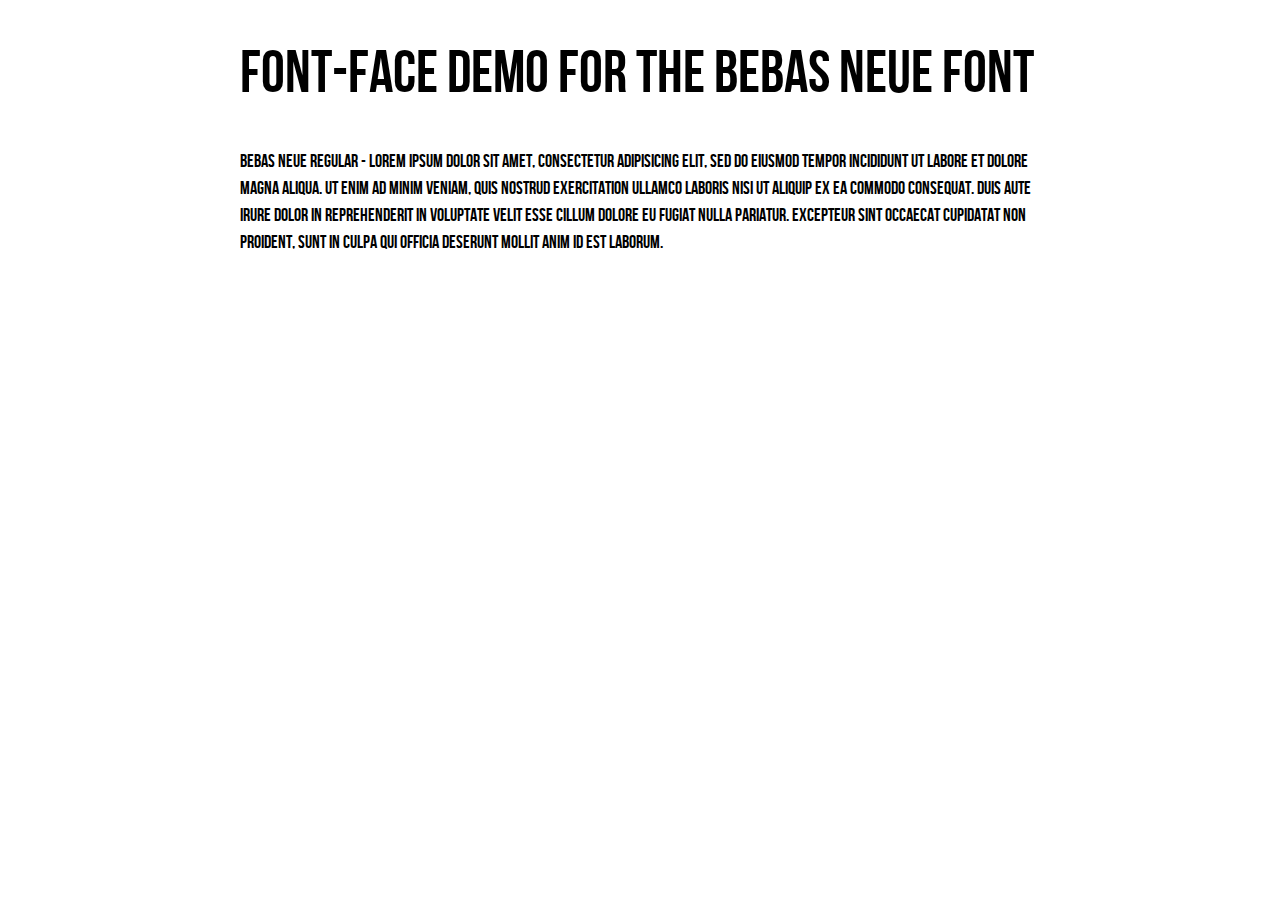
<file: fuentes/Bebas-neue/demo.html>
<!DOCTYPE html PUBLIC "-//W3C//DTD XHTML 1.0 Strict//EN"
	"http://www.w3.org/TR/xhtml1/DTD/xhtml1-strict.dtd">

<html xmlns="http://www.w3.org/1999/xhtml" xml:lang="en" lang="en">
<head>
	<meta http-equiv="Content-Type" content="text/html; charset=utf-8"/>

	<title>Font Face Demo</title>
	<link rel="stylesheet" href="stylesheet.css" type="text/css" charset="utf-8">
	<style type="text/css" media="screen">
		h1.fontface {font: 60px/68px 'BebasNeueRegular', Arial, sans-serif;letter-spacing: 0;}

		p.style1 {font: 18px/27px 'BebasNeueRegular', Arial, sans-serif;}
		
		#container {
			width: 800px;
			margin-left: auto;
			margin-right: auto;
		}
	</style>
</head>

<body>
	<div id="container">
		<h1 class="fontface">FONT-FACE DEMO FOR THE BEBAS NEUE FONT</h1>
	
	 

	<p class="style1">Bebas Neue Regular - Lorem ipsum dolor sit amet, consectetur adipisicing elit, sed do eiusmod tempor incididunt ut labore et dolore magna aliqua. Ut enim ad minim veniam, quis nostrud exercitation ullamco laboris nisi ut aliquip ex ea commodo consequat. Duis aute irure dolor in reprehenderit in voluptate velit esse cillum dolore eu fugiat nulla pariatur. Excepteur sint occaecat cupidatat non proident, sunt in culpa qui officia deserunt mollit anim id est laborum.</p>

		</div>
</body>
</html>
</file>
<file: css/Style.css>
@charset "utf-8";
@font-face {
    font-family: 'BebasNeueRegular';
    src: url('fuentes/Bebas-neue/BebasNeue-webfont.eot');
    src: url('fuentes/Bebas-neue/BebasNeue-webfont.eot?#iefix') format('embedded-opentype'),
         url('fuentes/Bebas-neue/BebasNeue-webfont.woff') format('woff'),
         url('fuentes/Bebas-neue/BebasNeue-webfont.ttf') format('truetype'),
         url('fuentes/Bebas-neue/BebasNeue-webfont.svg#BebasNeueRegular') format('svg');
    font-weight: normal;
    font-style: normal;
}
body {
	margin:0; 
	padding:0; 
	background-image:url(../img/body.png); 
	background-repeat:repeat;
	font-family: Tahoma, Geneva, sans-serif;
}	
ul {margin: 0; padding: 0; list-style: none; display: block;}
h1, h2, h3, h4, h5, h6, p{
	margin:0;	
	padding:0;
}
/* Encabezado */
header {
	height:115px; 
	margin:0; 
	padding:0; 
	background-color:#FFF; 
	background-image:url(../img/encabezado.png);
	background-repeat:repeat-x; 
}
.encabezado {
	width:980px; 
	height:115px; 
	margin: 0 auto; 
	padding:0px 22px;
}
/* encabezado 01 */
.encabezado01 {
	width: 980px; 
	height:20px; 
	margin:0; 
	padding:0; 
	text-align:right; 
	text-transform: uppercase; 
	font-size:11px; 
	float: left;
}		
.encabezado01 .menu01{
	width:100%; 
	margin:0; 
	padding: 0; 
	list-style-type: none;
}	
.encabezado01 .menu01 li {display: inline;}
.encabezado01 .menu01 li a {
	padding-left:10px; 
	padding-right:10px; 
	line-height: 20px; 
	border-left:solid 1px #999; 
	color:#999; 
	text-decoration: none; 
	float:right; 
}
.encabezado01 .menu01 li a:hover {}

/* encabezado 02 */
.encabezado02 {
	width:980px; 
	height: 45px;	
	margin:0;	
	padding:0; 
	float: left;
}
.encabezado02 .companias {width:550px; height:45px; margin:0; float: left;}
.encabezado02 .companias .imagen {height:30px; margin:0; padding-top:7px; padding-bottom:8px; float:left;}
.encabezado02 .companias .texto {height:11px; margin-left:20px; padding:17px 0px; color:#999;  text-transform: uppercase; font-size:8px;  font-weight:bold;  float: left;}
.encabezado02 .bolsa {width:280px; height:45px; margin:0; color:#FFF; font-weight:bold; float: left;}
.encabezado02 .bolsa .titulo {width:150px; height:45px; margin:0px; float:left; line-height:45px; font-size:12px; vertical-align:middle; text-align:center; font-weight:bold; color:#333333;}
.encabezado02 .bolsa .imagen {width: 130px; height:45px; margin:0px; float: left; background-image:url(../img/bag.png); background-repeat:no-repeat;}
.encabezado02 .bolsa .numero {width: 18px; height:15px; margin:0px; float: left; padding:15px 5px 15px 7px; line-height: 15px; vertical-align:middle; font-size:13px; text-align:right;}
.encabezado02 .bolsa .texto {width: 86px; height:15px; margin:0px; float: left; padding:15px 7px 15px 7px; font-size:10px; line-height: 15px; vertical-align:middle;}
.encabezado02 .telefonica {width: 130px; height:35px; margin:5px 0px 5px 20px; float: left; background-image:url(../img/telefonica.png); background-repeat:no-repeat;}
/*****************/
	
/* encabezado 03 */
.encabezado03 {width: 980px; height: 50px; margin:0px; padding:0px; float: left;  font-size:12px;  text-align:left;}	
.encabezado03 .Menu { width:600px; height: 50px; list-style-type: none; padding:0px; margin: 0px; float: left; font-weight:bold;}	
.encabezado03 .Menu li {display: inline;}
.encabezado03 .Menu li a {line-height: 50px; margin-right:40px; text-decoration: none; float:left; color:#999;}
.encabezado03 .Menu li a:hover {}
.encabezado03 .Search {width: 300px; height:30px; float: left; margin:10px 40px; padding:0px; background-color:#FFF;}
.encabezado03 .Search .texto {width: 250px; height:20px; margin:5px 10px; float: left;  line-height: 20px; vertical-align:middle; font-size:13px;}
.encabezado03 .Search .Button {width: 30px; height:30px; margin:0px; float: left; padding:0; background-image:url(../img/search.png);}
/***************/

/* Contenido */
section {
	min-height:800px; 
	margin:0px; 
	padding:0px; 
	background-color:#FFF;
}
.contenido { 
	width: 980px; 
	padding-left:22px; 
	padding-right:22px; 
	margin: 0 auto; 
	font-size:11px; 
	text-align:center; 
}
.contenido01 { 
	width: 960px; 
	height:300px; 
	margin:0px; 
	padding:10px 10px 5px 10px; 
	float: left;
	/*Animacion*/
	animation-name: inicio;
    animation-duration: 2s;
	
	-moz-animation-name: inicio;
    -moz-animation-duration: 2s;
	
	-webkit-animation-name: inicio;
    -webkit-animation-duration: 2s;
}	
.contenido02 { 
	width: 960px; 
	height:60px; 
	margin:0px 10px; 
	padding:0px; 
	float: left; 
	background-color:#CCCCCC;   
}
.contenido02 .Brand{
	width:60px; 
	height:60px; 
	padding:0px; 
	margin:0px;  
	float: left; 
}

/*** CAJAS DE PRODUCTOS ***/
.contenido03 { 
	width: 980px; 
	min-height:425px; 
	margin:0px; 
	padding:0px; 
	float: left; 
	padding-top:15px; 
}

/*Productos*/
.producto {width:150px; height:250px; float: left; margin-right:13px;}
.foto {
	width:150px; 
	height:200px; 
	margin:0px; 
	padding:0px; 
	float: left; 
	border:solid 1px #999;
}
.descripcionA {width:150px; height:10px; line-height: 10px; margin:0px; padding:0px; float: left;}
.descripcionB {width:150px; height:10px; line-height: 10px;  margin:0px; padding:0px; float: left; color:#346FA5; }
.precio {width:75px; height:30px; line-height: 30px;  margin:0px; padding:0px; float: left; color:#993333; font-weight:bold;   }
.compra {width:75px; height:30px; line-height: 30px; margin:0px; padding:0px; float: left;}

/* Pie de página */
footer {
	height:255px; 
	margin:0px; 
	padding:0px;
}
.pie { 
	width: 980px; 
	padding-left:22px; 
	padding-right:22px; 
	height: 255px; 
	margin: 0 auto; 
	font-size:10px; 
	font-weight:bold; 
	color:#999; 
	text-transform: uppercase; 
	padding-top:10px; 
}
.pie01 { width: 980px; height:170px; margin:0px; padding:0px; float: left; }	
.pie01 .columna { width: 196px; height:170px; margin:0px; padding:0px; float: left;}
.pie01 .columnaTitulo { width: 188px; margin-top:8px; margin-bottom:8px; margin-right:8px; height:14px; line-height: 14px;  padding:0px; border-bottom:solid 1px #999;   }
.pie01 .Menu {list-style-type: none; padding: 0; margin: 0; }	
.pie01 .Menu li {display:block;}
.pie01 .Menu li a { width: 196px; line-height: 28px; margin-right:40px; text-decoration: none; float:left; color:white; }
.pie01 .Menu  li a:hover {}
	
.pie02 { width: 980px; height:85px; margin:0px; padding:0px; float: left; }
/*** CLASES ***/
.der{ text-align:right; }
.rojo{ color:red; }
.foto:hover{opacity:.75;}
.pasos{text-align:center; padding-bottom:15px;}
/********Animación******/
@keyframes inicio {
      from { opacity:0; }
      to { opacity:1; }
}
@-webkit-keyframes inicio {
      from { opacity:0; }
      to { opacity:1; }
}
@-moz-keyframes inicio {
      from { opacity:0; }
      to { opacity:1; }
}
/********FIN DEL CODIGO*********/
</file>
<file: css/aviso.css>
@charset "UTF-8";
/***********************
COMENTARIO (co)
************************/
/*Pantalla*/
@media only screen and (min-width:769px){
    article{
		height:960px;
		padding:40px;
	}
	#co-caja{
		width:600px;
		margin:0 auto;
		background:white;
	}
	#co-titulo{
		background:gray;
	}
	#av-texto p{ text-align:justify; padding:.5em;}
}
/*Tabletas*/
@media only screen and (min-width:481px) and (max-width:768px){
    article{
   	 	width:100%;
		margin:0 auto;
		padding-top:20px;
    }
	#av-texto p{ text-align:justify; padding:.5em;}
	#co-titulo{
		background:blue;
		color:white;
	}
	#co-caja{
		width:90%;
		margin:0 auto;
		background:white;
	}
	footer{display:none;}
}
/* Telefono inteligente */
@media only screen and (max-width:480px){
    article{
   	 	width:100%;
		margin:0 auto;
		padding-top:20px;
    }
	#av-texto p{ text-align:justify; padding:0;}
	#co-titulo{
		background:green;
		color:yellow;
	}
	#co-caja{
		width:90%;
		margin:0 auto;
		background:white;
	}
	footer{display:none;}
}
</file>
<file: css/login.css>
@charset "UTF-8";
/***********************
LOGIN (lo)
************************/
#lo-content{
	height:960px;
	background:white;
}
article{
	width:600px;
	margin:0 auto;
	padding:60px;
	background:white;
}
#lo-titulo{
	background:gray;
}
</file>
<file: css/contacto.css>
@charset "UTF-8";
/***********************
COMENTARIO (co)
************************/
article{
	height:960px;
	padding:40px;
}
#co-caja{
	width:600px;
	margin:0 auto;
	background:white;
}
#co-titulo{
	background:gray;
}
</file>
<file: css/registro.css>
@charset "UTF-8";
/***********************
Registro (ru)
************************/
article{
	width:800px;
	height:960px;
	backgound-color:white;
	margin:0 auto;	
	padding:40px;
}
#ru-titulo{
	height:40px;
	color:black;
	background-color:#ccc;	
}
</file>
<file: css/producto.css>
@charset "UTF-8";
/*******************
PRODUCTO DESCRIPCION (pd)
********************/
@media only screen and (min-width:1024px){
	#pd-content{
		width:1000px;
		height:100%;
		margin:0 auto;
	}
	/*** CAJAS ***/
	#pd-columnaIzq{
		width:35%;
		margin:0px;
		height:800px;
		float:left;
	}
	#pd-columnaCen{
		width:35%;
		margin:0px;
		height:800px;
		float:left;
		text-align:justify;
		padding:25px;
	}
	#pd-columnaDer{
		width:20%;
		margin:0px;
		height:800px;
		float:left;
	}
	/* Caja izquierda */
	#pd-migas{
		width:100%;
		margin:0px;
		height:20px;
	}
	/* Info tiene cuatro cajas: pd-cajas, pd-fotos, pd-marcas, pd-descripcion */
	#pd-info{
		width:100%;
		margin:0px;
		height:480px;
	}
	/* contiene la foto del producto */
	#pd-fotos{
		width:100%;
		margin:0px;
		height:440px;
		float:left;
	}
	/* Son unas marcas misteriosas */
	#pd-marcas{
		clear:both;
		width:100%;
		margin:0px;
		height:40px;
		margin-bottom:10px;
	}
	/* Descripción del producto */
	#pd-descripcion{
		width:100%;
		margin:0px;
		height:300px;
		text-align:justify;
	}
	/* Columna central */
	#pd-encabezado{
		width:100%;
		margin:0px;
		height:100px;
	}
	#pd-producto{
		width:100%;
		margin:0px;
		height:700px;
	}
	
	/* Columna izquierda */
	#pd-carrito{
		width:100%;
		margin:25px 0 10px 0;
		height:200px;
		background:#999;
		text-align:center;
	}
	.pd-accesorio{
		width:100%;
		height:160px;
		background:white;
		text-align:center;
	}
	button{
		width:50%;
		margin:10px 0;
	}
}
/*Tabletas*/
@media only screen and (min-width:681px) and (max-width:1024px){
	#pd-content{
		width:90%;
		height:100%;
		margin:0 auto;
	}
	/*** CAJAS ***/
	#pd-columnaIzq{
		width:35%;
		margin:0px;
		height:800px;
		float:left;
	}
	#pd-columnaCen{
		width:35%;
		margin:0px;
		height:800px;
		float:left;
		text-align:justify;
		padding:25px;
	}
	#pd-columnaDer{
		width:20%;
		margin:0px;
		height:800px;
		float:left;
	}
	#pd-carrito{
		width:100%;
		height:200px;
		background:#999;
		text-align:center;
		margin:25px 0 10px 0;
	}
	button{
		width:100%;
		height:40px;
		margin:10px 0;
	}
	.pd-accesorio{ display:none; }
	footer{ display:none; }
}
/* Telefono inteligente */
@media only screen and (max-width:680px){
	#pd-content{
		width:90%;
		height:100%;
		margin:0 auto;
	}
	/*** CAJAS ***/
	#pd-columnaIzq{
		width:90%;
		margin:0px;
		height:auto;
		/*float:left;*/
	}
	#pd-columnaCen{
		width:90%;
		margin:0px;
		height:auto;
		/*float:left;*/
		text-align:justify;
		padding-top:25px;
	}
	#pd-columnaDer{
		width:90%;
		margin:0px;
		height:auto;
		/*float:left;*/
	}
	#pd-carrito{
		display:none;
	}
	.pd-accesorio{
		display:none;
	}
	button{
		width:100%;
		height:40px;
		margin:10px 0;
	}
	footer{ display:none; }
}
#pd-fotos{ box-shadow:5px 5px 5px black;}
</file>
<file: fuentes/Bebas-neue/stylesheet.css>
/* Generated by Font Squirrel (http://www.fontsquirrel.com) on April 20, 2012 05:17:51 PM America/New_York */



@font-face {
    font-family: 'BebasNeueRegular';
    src: url('BebasNeue-webfont.eot');
    src: url('BebasNeue-webfont.eot?#iefix') format('embedded-opentype'),
         url('BebasNeue-webfont.woff') format('woff'),
         url('BebasNeue-webfont.ttf') format('truetype'),
         url('BebasNeue-webfont.svg#BebasNeueRegular') format('svg');
    font-weight: normal;
    font-style: normal;

}
</file>
